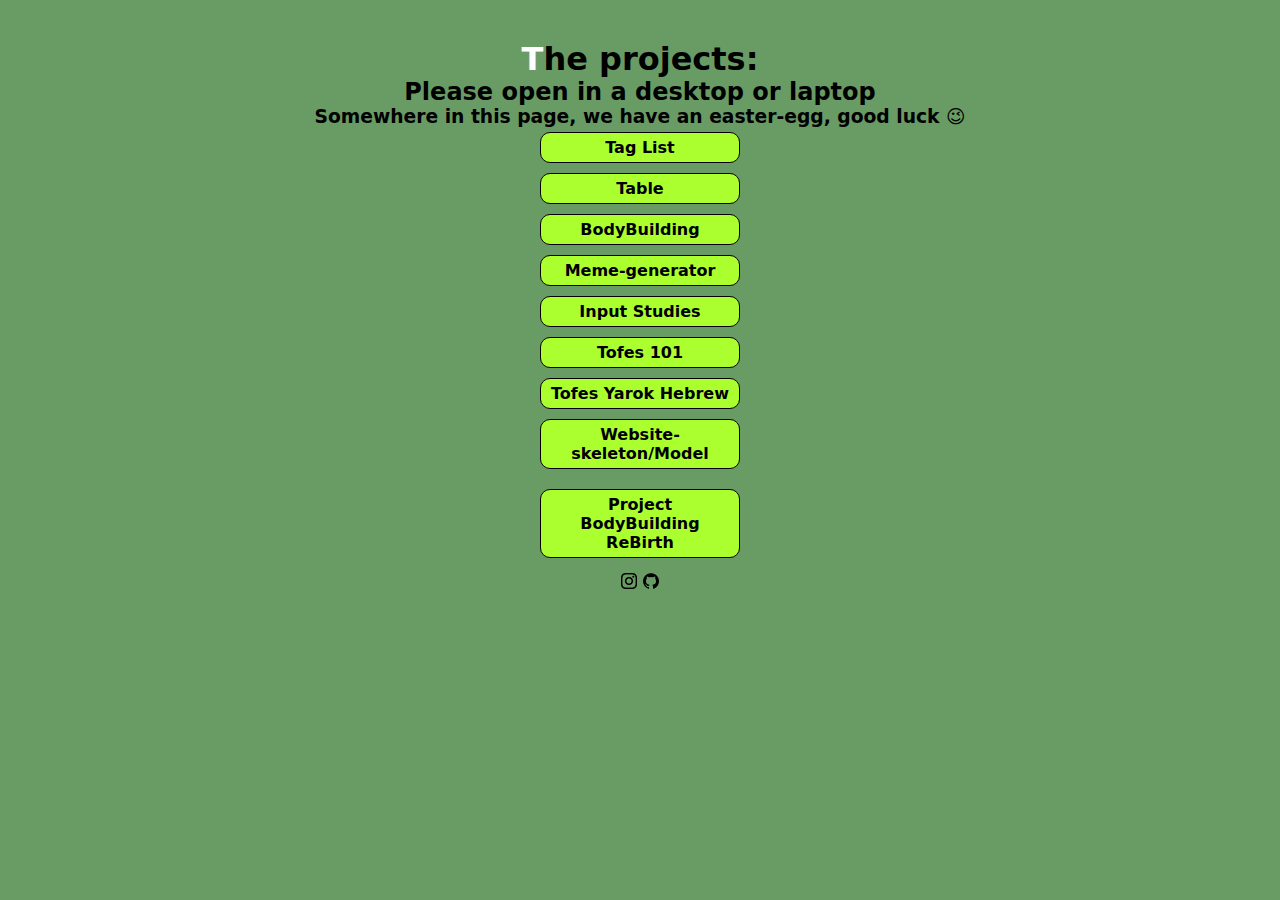
<file: index.html>
<!DOCTYPE html>
<html lang="en">
<head>
    <meta charset="UTF-8">
    <meta http-equiv="X-UA-Compatible" content="IE=edge">
    <meta name="viewport" content="width=device-width, initial-scale=1.0">
    <title>To the Projects</title>
    <link rel="stylesheet" href="stylegeneralindex.css">
</head>
<body>
    <h1>The projects:</h1>
    <h2>Please open in a desktop or laptop </h2>
    <h3>Somewhere in this page, we have an easter-egg, good luck 😉</h3>
    <ul>
        <li><a href="tag-list/index.html">Tag List</a></li>
        <li><a href="table/index.html">Table</a></li>
        <li><a href="BodyBuilding/homework2.html">BodyBuilding</a></li>
        <li><a href="meme-generator/index.html">Meme-generator</a></li>
        <li><a href="inputs/index.html">Input Studies</a></li>
        <li><a href="tofes101/index.html">Tofes 101</a></li>
        <li><a href="tofes_yarok/index.html">Tofes Yarok Hebrew</a></li>
        <li><a href="website-skeleton/index.html"> Website-skeleton/Model</a><li>
        <li><a href="https://vitorreisler.github.io/projetoBodyBuilder/index.html"> Project BodyBuilding ReBirth</a><li>
    </ul>

    <div class="social-media">
        <a href="https://www.instagram.com/vi_gr/"> <img src="instagram-logo.png" alt="vitor's-instagram-link"></a>
        <a href="https://github.com/vitorreisler"> <img src="github-logo.png" alt="vitor's-github-link"></a>
    </div>
    
    <img class="easter-egg" src="vitor-perfil-3x4.jpg" alt="easter-egg">
</body>
</html>
</file>
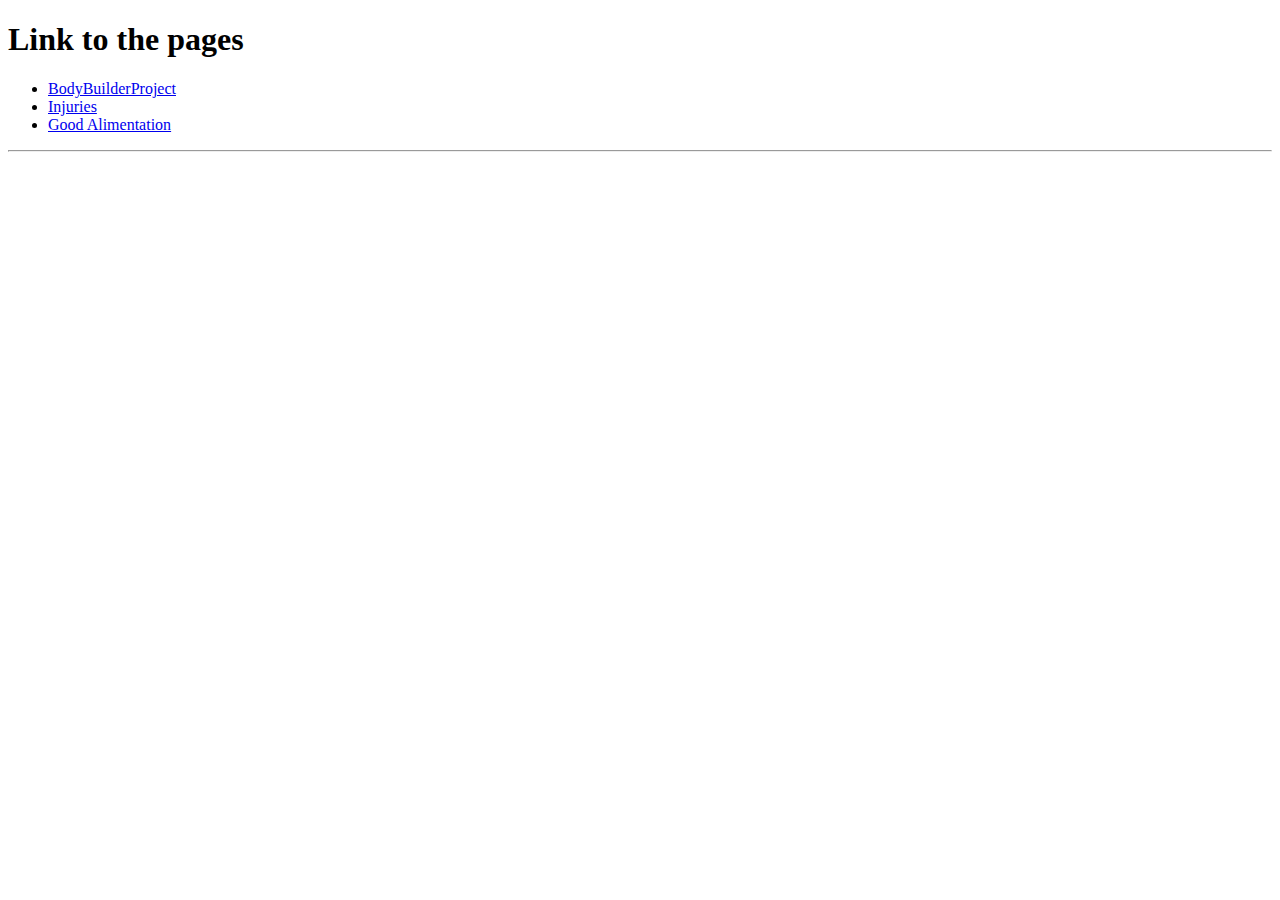
<file: BodyBuilding/index.html>
<!DOCTYPE html>
<html lang="en">
<head>
    <meta charset="UTF-8">
    <meta http-equiv="X-UA-Compatible" content="IE=edge">
    <meta name="viewport" content="width=device-width, initial-scale=1.0">
    <title>Document</title>
</head>
<body>
    <h1>Link to the pages</h1>
    <ul>
        <li><a href="homework2.html">BodyBuilderProject</a></li>
        <li><a href="homework1.html">Injuries</a></li>
        <li><a href="homework3.html">Good Alimentation</a></li>
    </ul>
    <hr>
</body>
</html>
</file>
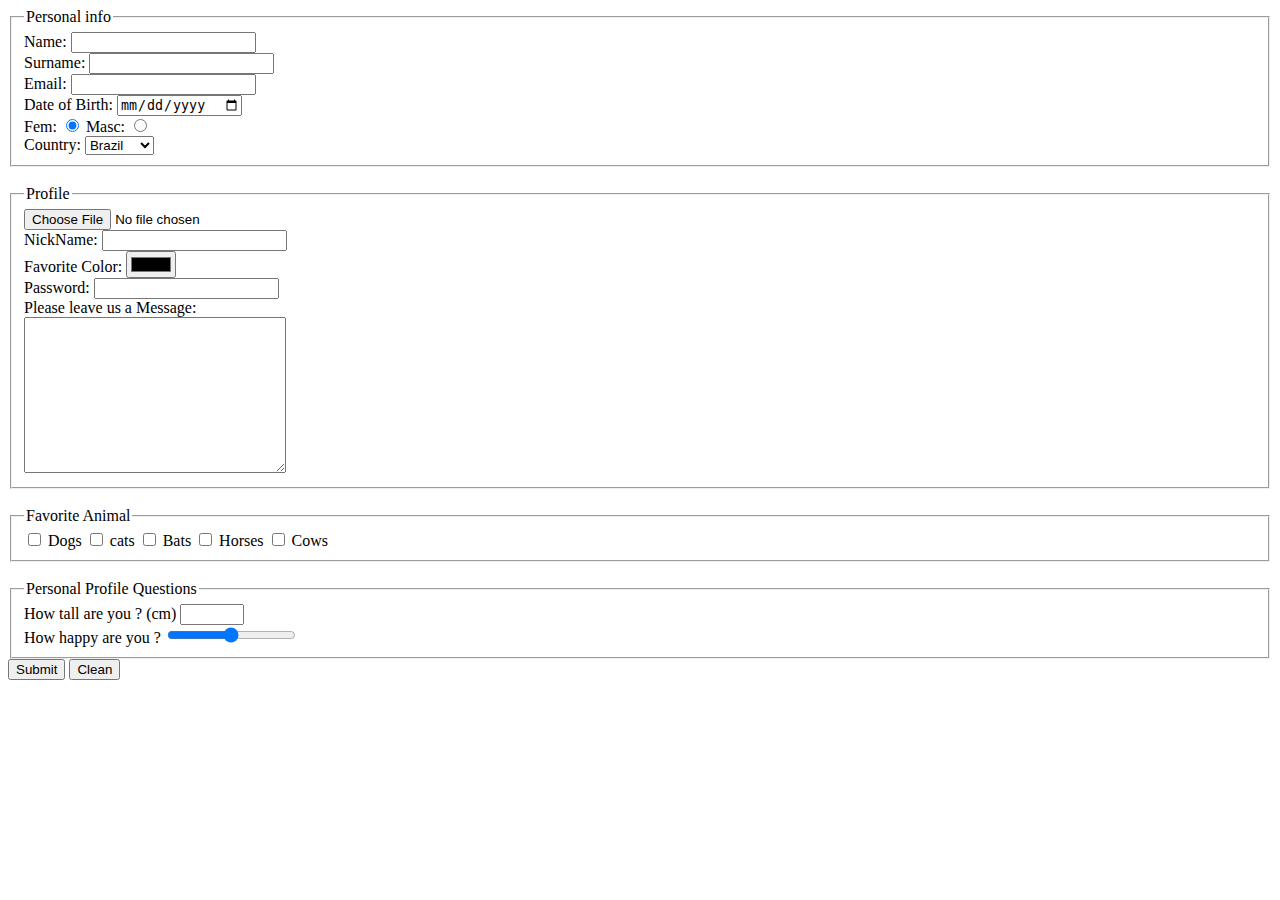
<file: inputs/index.html>
<!DOCTYPE html>
<html lang="en">
<head>
    <meta charset="UTF-8">
    <meta http-equiv="X-UA-Compatible" content="IE=edge">
    <meta name="viewport" content="width=device-width, initial-scale=1.0">
    <title>Class 7 inputs</title>
</head>
<body>
    <form action="https://formspree.io/f/maykreda" method="post">
        <fieldset>
        <legend>Personal info</legend>
        <label for="name">Name: </label>
        <input type="text" name="fname" id="name">  <br>

            <label for="surname">Surname: </label>
            <input type="text" name="fsurname" id="surname"> <br>

            <label for="email">Email: </label>
            <input type="email" name="femail" id="email"> <br>

            <label for="date">Date of Birth: </label>
            <input type="date" name="fdate" id="date" min="1940-01-01"> <br>

            <label for="sexf">Fem: </label>
            <input type="radio" name="fsex" id="sexf" value="Fem" checked>

            <label for="sexm">Masc: </label>
            <input type="radio" name="fsex" id="sexm" value="Masc"> <br>

            <label for="country">Country: </label>
            <select name="fcountry" id="country">
                <option value="Brazil">Brazil</option>
                <option value="USA">USA</option>
                <option value="Canada">Canada</option>
                <option value="Israel">Israel</option>
                <option value="Holand">Holand</option>
            </select>
        </fieldset>
        <br>
        <fieldset>
            <legend>Profile</legend>
            <label for="file"></label>
            <input type="file" name="ffile" id="file" > <br>

            <label for="nickName">NickName: </label>
            <input type="text" name="fnickName" id="nickName"> <br>

            <label for="color">Favorite Color: </label>
            <input type="color" name="fcolor" id="color"> <br>

            <label for="password"> Password: </label>
            <input type="password" name="fpassword" id="password"> <br>
            
            <label for="freeText">Please leave us a Message:</label><br>
            <textarea name="ffreeText" id="freeText" cols="30" rows="10"></textarea>
        </fieldset>
        <br>
        <fieldset>
            <legend>Favorite Animal</legend>
            <input type="checkbox" name="Dogs" id="dog">
            <label for="dog"> Dogs</label>
            <input type="checkbox" name="cats" id="cat">
            <label for="cat">cats</label>
            <input type="checkbox" name="bats" id="bat">
            <label for="bat">Bats</label>
            <input type="checkbox" name="horses" id="horse">
            <label for="horse">Horses</label>
            <input type="checkbox" name="cows" id="cow">
            <label for="cow">Cows</label>
        </fieldset>
        <br>
        <fieldset>
            <legend>Personal Profile Questions</legend>
            <label for="tall">How tall are you ? (cm)</label> 
            <input type="number" name="ftall" id="tall" min="60" max="240"> <br>
            <label for="happy">How happy are you ?</label>
            <input type="range" name="fhappy" id="happy" min="1" max="5"> <br>
        </fieldset>

        <input type="submit" value="Submit">
        <input type="reset" value="Clean">

    </form>
    
</body>
</html>
</file>
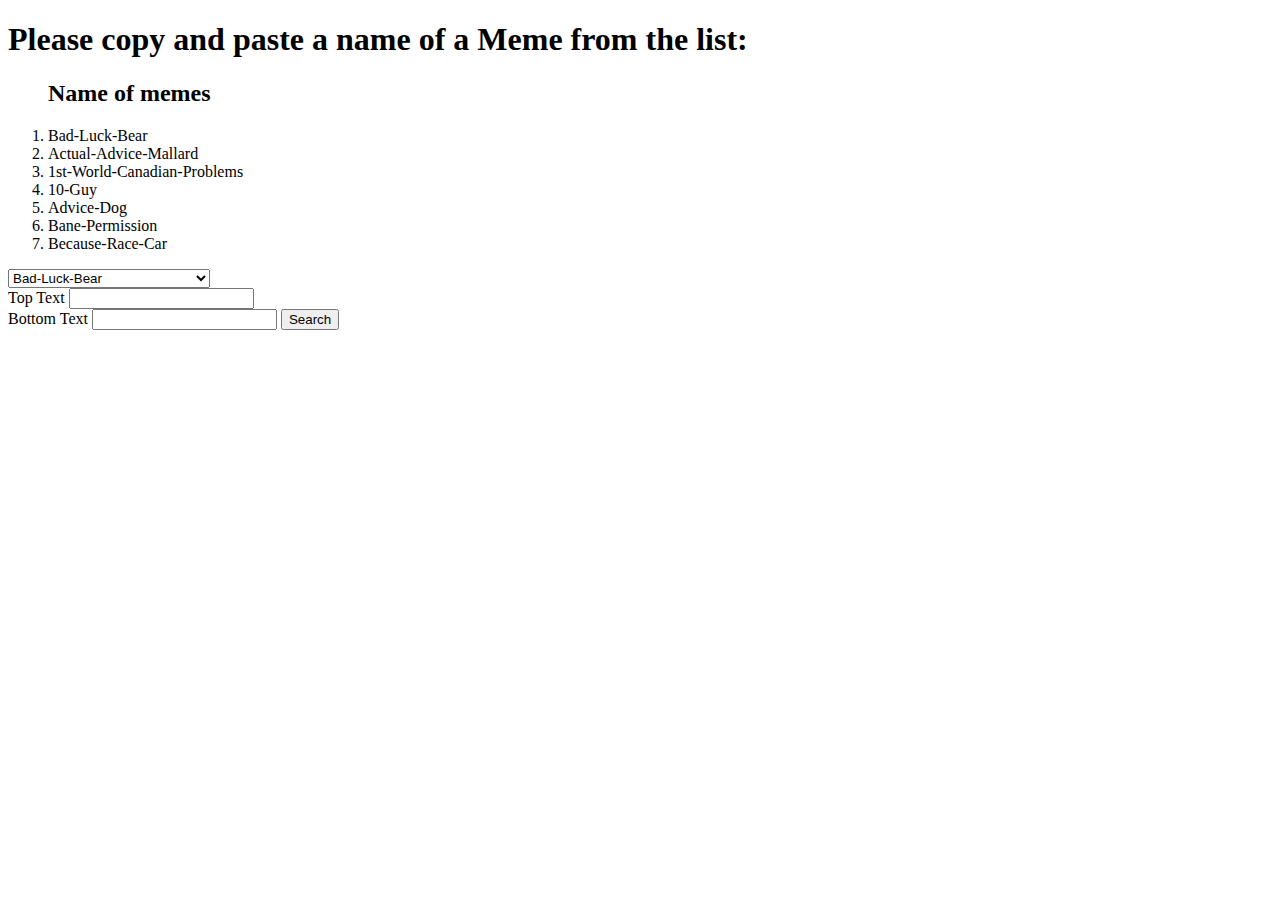
<file: meme-generator/index.html>
<!DOCTYPE html>
<html lang="en">
<head>
    <meta charset="UTF-8">
    <meta http-equiv="X-UA-Compatible" content="IE=edge">
    <meta name="viewport" content="width=device-width, initial-scale=1.0">
    <title>Meme Generator</title>
</head>
<body>
    <h1>Please copy and paste a name of a Meme from the list:</h1>
    <ol>
        <h2>Name of memes</h2>
        <li>Bad-Luck-Bear</li>
        <li>Actual-Advice-Mallard</li>
        <li>1st-World-Canadian-Problems</li>
        <li>10-Guy</li>
        <li>Advice-Dog</li>
        <li>Bane-Permission</li>
        <li>Because-Race-Car</li>
    </ol>
    <form action="https://apimeme.com/meme" method="get" target="_blank">
        <select name="meme" id=""> 
            <option value="Bad-Luck-Bear">Bad-Luck-Bear</option>
            <option value="Actual-Advice-Mallard">Actual-Advice-Mallard</option>
            <option value="1st-World-Canadian-Problems">1st-World-Canadian-Problems</option>
            <option value="10-Guy">10-Guy</option>
            <option value="Advice-Dog">Advice-Dog</option>
            <option value="Bane-Permission">Bane-Permission</option>
            <option value="Because-Race-Car">Because-Race-Car</option>
        </select>
        <br>
        <label for="topText">Top Text</label>
        <input type="text" name="top" id="topText">
        <br>
        <label for="bottomText">Bottom Text</label>
        <input type="text" name="bottom" id="bottomText">
        <button>Search</button>
           <!--https://apimeme.com/meme?meme=10-Guy&top=Top+text&bottom=Bottom+text
    <form action="https://apimeme.com/meme" method="get" target="_blank">
        <label for="memeName">Meme Name:</label>
        <input type="text" name="meme" id="memeName">
        <br>
        <label for="topText">Top Text</label>
        <input type="text" name="top" id="topText">
        <br>
        <label for="bottomText">Bottom Text</label>
        <input type="text" name="bottom" id="bottomText">
        <button>Search</button>
    </form>
<br><br><br><br><br>-->
    </form>
</body>
</html>
</file>
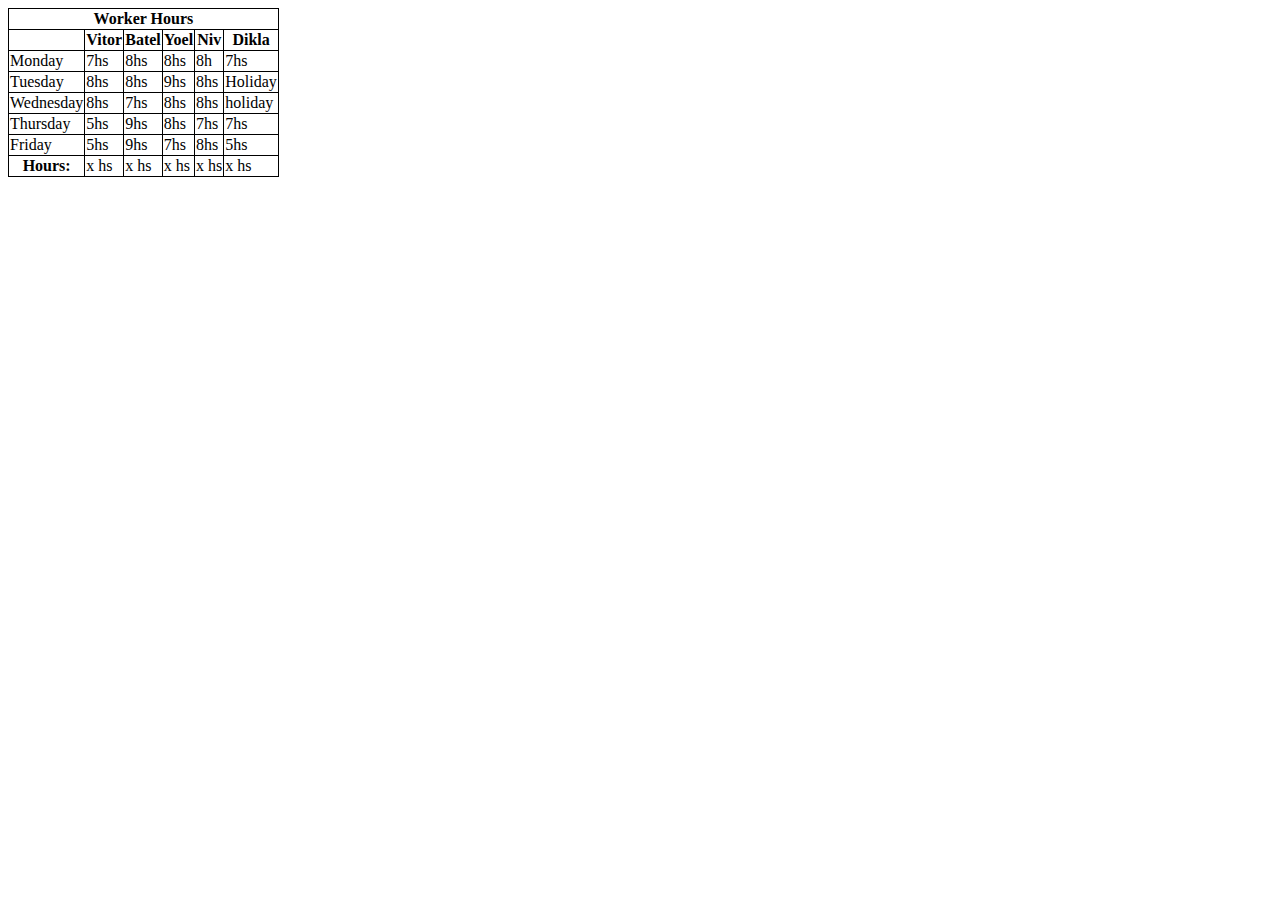
<file: table/index.html>
<!DOCTYPE html>
<html lang="en">
<head>
    <meta charset="UTF-8">
    <meta http-equiv="X-UA-Compatible" content="IE=edge">
    <meta name="viewport" content="width=device-width, initial-scale=1.0">
    <title>hour table </title>
</head>
<body>
    <table>
        <style>
            table,
            th,
            td {
              border: 1px solid black;
              border-collapse: collapse;
            }
          </style>
      
        <thead>
            <tr>
                
                <th colspan="6">
                    Worker Hours
                </th>
            

            </tr>
            <tr>
                <th></th>
                <th>Vitor</th>
                <th>Batel</th>
                <th>Yoel</td>
                <th>Niv</td>
                <th>Dikla</td>
            </tr>
        </thead>
        <tbody>
            <tr>
                <td>Monday</td>
                <td>7hs</td>
                <td>8hs</td>
                <td>8hs</td>
                <td>8h</td>
                <td>7hs</td>
            </tr>
            <tr>
                <td>Tuesday</td>
                <td>8hs</td>
                <td>8hs</td>
                <td>9hs</td>
                <td>8hs</td>
                <td>Holiday</td>
            </tr>
            <tr>
                <td>Wednesday</td>
                <td >8hs</td>
                <td>7hs</td>
                <td>8hs</td>
                <td>8hs</td>
                <td>holiday</td>
            </tr>
            <tr>
                <td>Thursday</td>
                <td>5hs</td>
                <td>9hs</td>
                <td>8hs</td>
                <td>7hs</td>
                <td>7hs</td>
            </tr>
            <tr>
                <td>Friday</td>
                <td>5hs</td>
                <td>9hs</td>
                <td>7hs</td>
                <td>8hs</td>
                <td>5hs</td>
            </tr>
        </tbody>
        <tfoot>
            <tr>
                <th>Hours:</th>
                <td>x hs</td>
                <td>x hs</td>
                <td>x hs</td>
                <td>x hs</td>
                <td>x hs</td>
            </tr>
        </tfoot>
    </table>
    
</body>
</html>
</file>
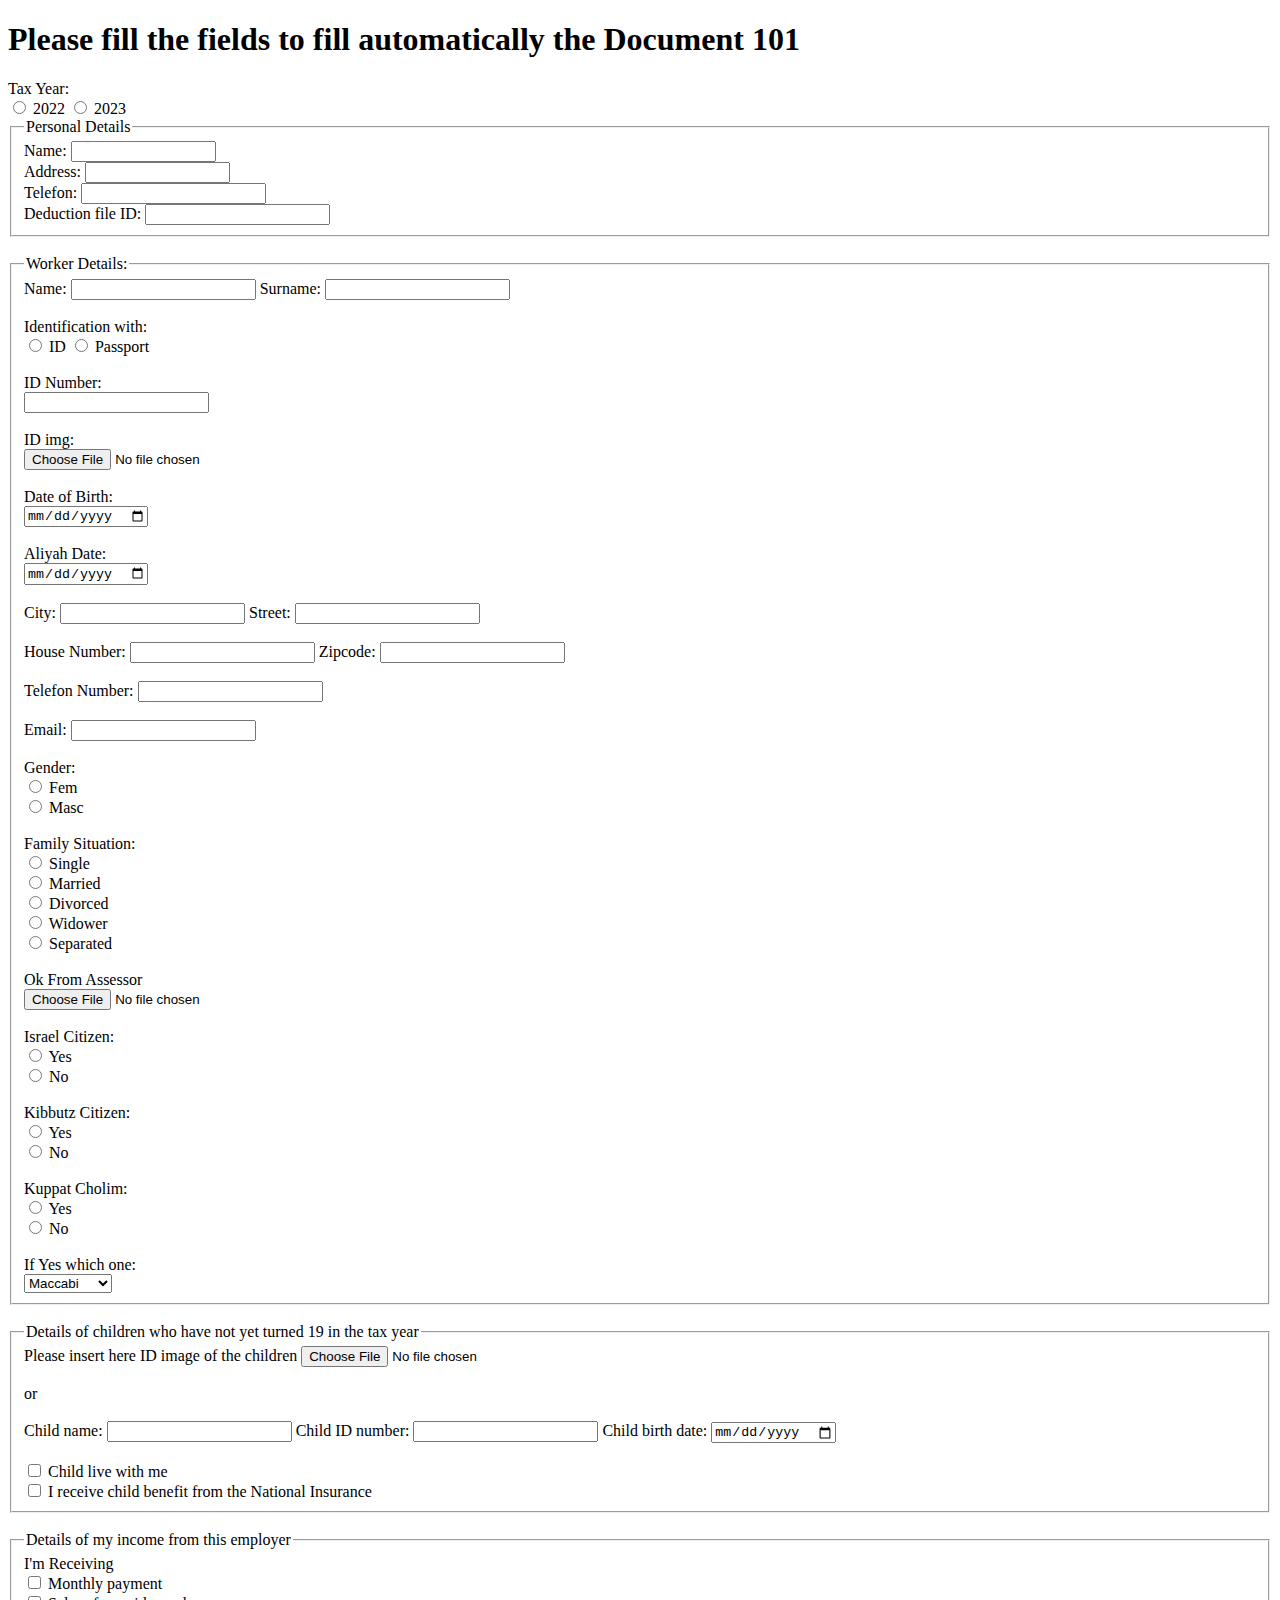
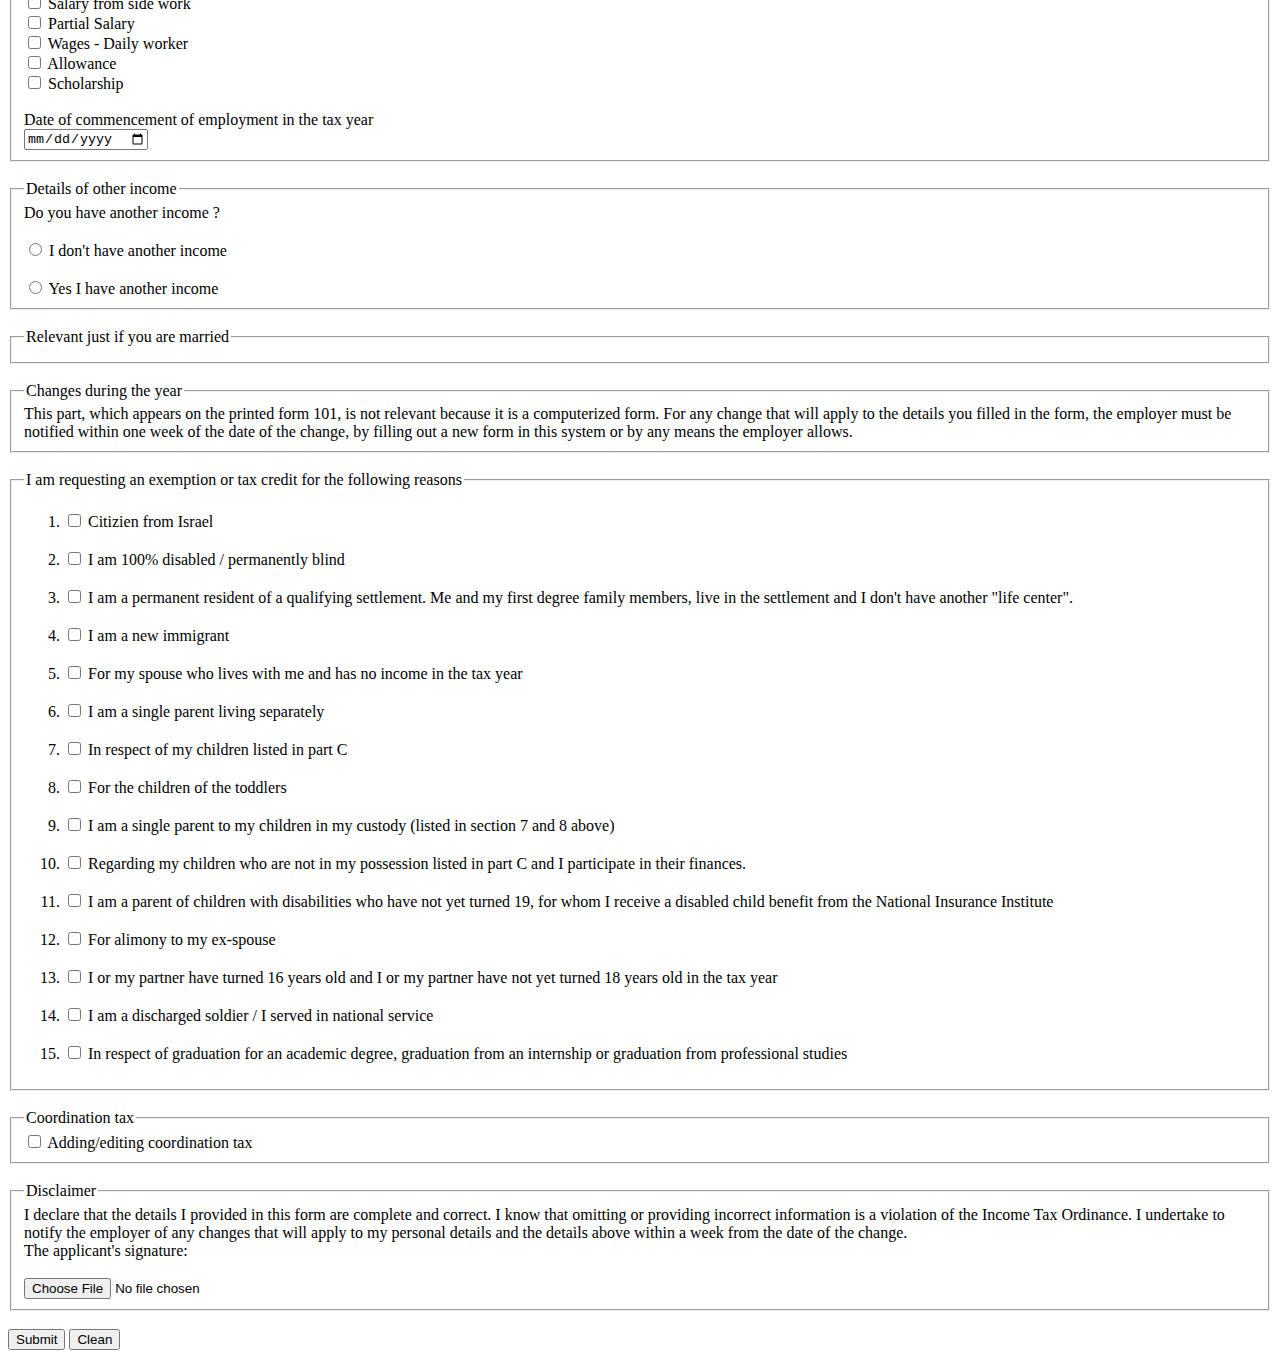
<file: tofes101/index.html>
<!DOCTYPE html>
<html lang="en">
<head>
    <meta charset="UTF-8">
    <meta http-equiv="X-UA-Compatible" content="IE=edge">
    <meta name="viewport" content="width=device-width, initial-scale=1.0">
    <title>Document</title>
</head>
<body>
    <h1>Please fill the fields to fill automatically the Document 101 </h1>
    <form action="https://formspree.io/f/xdojqejl" method="POST">
        Tax Year: <br>
        <input type="radio" name="ftax-year" id="tax-year2022" value="2022">
        <label for="tax-year2022">2022</label>
        <input type="radio" name="ftax-year" id="tax-year2023" value="2023">
        <label for="tax-year2023">2023</label>
        <fieldset>
            <legend>Personal Details</legend>
            <label for="name">Name: </label>
            <input type="text" name="fname" id="name" size="15" required >
            <br>

            <label for="address">Address: </label>
            <input type="text" name="faddress" id="address" size="15" required >
            <br>

            <label for="tel">Telefon: </label>
            <input type="tel" name="ftel" id="tel" required >
            <br>

            <label for="deduction-num">Deduction file ID:</label>
            <input type="number" name="fdeduction-num" id="deduction-num" required >
            <br>
        </fieldset>
        <br>
        <fieldset>
            <legend>Worker Details: </legend>
            <label for="worker-name">Name: </label>
            <input type="text" name="" id="worker-name" required>

            <label for="worker-surname">Surname: </label>
            <input type="text" name="fsurname" id="worker-surname" required>
            <br>
            <br>
            <span>Identification with:</span>
            <br>
            <input type="radio" name="identification-with" id="identification-with-id" value="ID">
            <label for="identification-with-id">ID</label>

            <input type="radio" name="identification-with" id="identification-with-passport" value="passport">
            <label for="identification-with-passport">Passport</label>
            <br>
            <br>
            <label for="identification-num">ID Number: </label> <br>
            <input type="number" name="fidentification-num" id="identification-num" required>
            <br>
            <br>
            <label for="id-img">ID img: </label> <br>
            <input type="file" name="fId-img" id="id-img">
            <br>
            <br>
            <label for="birth-date">Date of Birth: </label> <br>
            <input type="date" name="fbirth" id="birth-date" required>
            <br>
            <br>
            <label for="aliyah-date">Aliyah Date: </label> <br>
            <input type="date" name="faliyah" id="aliyah-date">
            <br>
            <br>
            <label for="city">City: </label>
            <input type="text" name="fcity" id="city" required>

            <label for="street">Street: </label>
            <input type="text" name="fstreet" id="street" required>
            <br>
            <br>
            <label for="house-num">House Number: </label>
            <input type="number" name="fhouse-num" id="house-num" required>

            <label for="zipcode">Zipcode: </label>
            <input type="number" name="fzipcode" id="zipcode">
            <br>
            <br>
            <label for="worker-tel-num">Telefon Number: </label>
            <input type="number" name="fworker-tel-num" id="worker-tel-num" required> 
            <br>
            <br>
            <label for="worker-email">Email: </label>
            <input type="email" name="fworker-email" id="worker-email" required> 
            <br>
            <br>
            Gender: <br>
            <input type="radio" name="fgender" id="gender-fem" value="Fem">
            <label for="gender-fem">Fem</label> 
            <br>
            <input type="radio" name="fgender" id="gender-masc" value="Masc">
            <label for="gender-masc">Masc</label>
            <br>
            <br>

            Family Situation:
             <br>
            <input type="radio" name="family-situation" id="worker-single" value="Single">
            <label for="worker-single">Single</label>
            <br>
            <input type="radio" name="family-situation" id="worker-married" value="Married">
            <label for="worker-married">Married</label>
            <br>
            <input type="radio" name="family-situation" id="worker-divorced" value="divorced">
            <label for="worker-divorced">Divorced</label>
            <br>
            <input type="radio" name="family-situation" id="worker-widower" value="widower">
            <label for="worker-widower">Widower</label>
            <br>
            <input type="radio" name="family-situation" id="worker-separated" value="separated">
            <label for="worker-separated">Separated</label>
            <br>
            <br>
            <label for="ok-assessor">Ok From Assessor</label> <br>
            <input type="file" name="form-ok-assessor" id="ok-assessor">
            <br>
            <br>
            Israel Citizen: 
            <br>
            <input type="radio" name="fisrael-citizen" id="israel-citizen-yes" value="Israelian Citizen">
            <label for="israel-citizen-yes">Yes</label>
            <br>
            <input type="radio" name="fisrael-citizen" id="israel-citizen-no" value="NOT Israelian Citizen">
            <label for="israel-citizen-no">No</label>
            <br>
            <br>

            Kibbutz Citizen: 
            <br>
            <input type="radio" name="fkibbutz-citizen" id="kibbutz-citizen-yes">
            <label for="kibbutz-citizen-yes">Yes</label>
            <br>
            <input type="radio" name="fkibbutz-citizen" id="kibbutz-citizen-no">
            <label for="kibbutz-citizen-no">No</label>
            <br>
            <br>
            Kuppat Cholim: 
            <br>
            <input type="radio" name="fkuppat-cholim" id="kuppat-cholim-yes">
            <label for="kuppat-cholim-yes">Yes</label>
            <br>
            <input type="radio" name="fkuppat-cholim" id="kuppat-cholim-no">
            <label for="kuppat-cholim-no">No</label>
            <br><br>

            If Yes which one: 
            <br>
            <select name="fworker-kuppat-cholim" id="worker-kuppat-cholim">
                <option value="Maccabi">Maccabi</option>
                <option value="Clalit">Clalit</option>
                <option value="Meyuhedet">Meyuhedet</option>
            </select>
        </fieldset>
        <br>
        <fieldset>
            <legend> 
                Details of children who have not yet turned 19 in the tax year
            </legend>
            <label for="add-children">Please insert here ID image of the children</label>
            <input type="file" name="fadd-children" id="add-children">
            <br>
            <br>
            <span>or</span> 
            <br>
            <br>
            <label for="child-name">Child name: </label>
            <input type="text" name="fchild-name" id="child-name">

            <label for="child-id-number">Child ID number: </label>
            <input type="number" name="fchild-id-number" id="child-id-number">

            <label for="child-date-birth">Child birth date: </label>
            <input type="date" name="fchild-date-birth" id="child-date-birth">
            <br>
            <br>
            <input type="checkbox" name="fchild-with-me" id="child-with-me" >
            <label for="child-with-me">Child live with me</label>
            <br>
            <input type="checkbox" name="fchild-benefit" id="child-benefit">
            <label for="child-benefit">
                I receive child benefit from the National Insurance</label>
        </fieldset>
        <br>
        <fieldset>
            <legend>
                Details of my income from this employer
            </legend>
            <span>I'm Receiving</span>
            <br>
            <input type="checkbox" name="fmonthly-payment" id="monthly-payment">
            <label for="monthly-payment">Monthly payment</label>
            <br>
            <input type="checkbox" name="fsalary-side-work" id="salary-side-work">
            <label for="salary-side-work">Salary from side work</label>
            <br>
            <input type="checkbox" name="fpartial-salary" id="partial-salary">
            <label for="partial-salary">Partial Salary </label> 
            <br>
            <input type="checkbox" name="fdaily-worker" id="daily-worker">
            <label for="daily-worker">
                Wages - Daily worker</label>
            <br>
            <input type="checkbox" name="fallowance" id="allowance">
            <label for="allowance">Allowance</label>
            <br>
            <input type="checkbox" name="fscholarship" id="scholarship">
            <label for="scholarship">Scholarship</label>
            <br>
            <br>
            <label for="date-start-working">Date of commencement of employment in the tax year</label>
            <br>
            <input type="date" name="fdate-start-working" id="date-start-working">
        </fieldset>
        <br>
        <fieldset>
            <legend>Details of other income</legend>
            <span>Do you have another income ?</span>
            <br>
            <br>
            <input type="radio" name="fanother-income" id="another-income-no">
            <label for="another-income-no">I don't have another income</label>
            <br>
            <br>
            <input type="radio" name="fanother-income" id="another-income-yes">
            <label for="another-income-yes">Yes I have another income</label>
        </fieldset>
        <br>
        <fieldset>
            <legend>Relevant just if you are married</legend>
        </fieldset>
        <br>
        <fieldset>
            <legend>Changes during the year </legend>
            <span>
                This part, which appears on the printed form 101, is not relevant because it is a computerized form.

                For any change that will apply to the details you filled in the form, the employer must be notified within one week of the date of the change, by filling out a new form in this system or by any means the employer allows.</span>
        </fieldset>
        <br>
        <fieldset>
            <legend>
                I am requesting an exemption or tax credit for the following reasons
            </legend>
            <ol>
                <li>
                    <input type="checkbox" name="fexemption-israel-citizen" id="exemption-israel-citizen">
                    <label for="exemption-israel-citizen">Citizien from Israel</label>
                </li>
                <br>
                <li>
                    <input type="checkbox" name="fexemption-disabled" id="exemption-disabled">
                    <label for="exemption-disabled">I am 100% disabled / permanently blind</label>
                </li>
                <br>
                <li>
                    <input type="checkbox" name="fexemption-settlement-citizen" id="exemption-settlement-citizen">
                    <label for="exemption-settlement-citizen">I am a permanent resident of a qualifying settlement. Me and my first degree family members, live in the settlement and I don't have another "life center".</label>
                </li>
                <br>
                <li>
                    <input type="checkbox" name="fexemption-new-immigrant" id="exemption-new-immigrant">
                    <label for="exemption-new-immigrant">I am a new immigrant</label>
                </li>
                <br>
                <li>
                    <input type="checkbox" name="fexemption-spouse-no-income" id="exemption-spouse-no-income">
                    <label for="exemption-spouse-no-income">For my spouse who lives with me and has no income in the tax year</label>
                </li>
                <br>    
                <li>
                    <input type="checkbox" name="fexemption-single-parent" id="exemption-single-parent-separately">
                    <label for="exemption-single-parent-separately">I am a single parent living separately</label>
                </li>
                <br>
                <li>
                    <input type="checkbox" name="fexemption-part-c" id="exemption-part-c">
                    <label for="exemption-part-c">In respect of my children listed in part C</label>
                </li>
                <br>
                <li>
                    <input type="checkbox" name="fexemption-toddlers-children" id="exemption-toddlers-children">
                    <label for="exemption-toddlers-children">For the children of the toddlers</label>
                </li>
                <br>
                <li>
                    <input type="checkbox" name="fexemption-single-parent" id="exemption-single-parent-children-custody">
                    <label for="exemption-single-parent-children-custody">
                        I am a single parent to my children in my custody (listed in section 7 and 8 above)</label>
                </li>
                <br>
                <li>
                    <input type="checkbox" 
                    name="fexemption-parent-without-child-but-helps-finances"
                    id="exemption-parent-without-child-but-helps-finances">
                    <label for="exemption-parent-without-child-but-helps-finances">
                        Regarding my children who are not in my possession listed in part C and I participate in their finances.
                    </label>
                </li>
                <br>
                <li>
                    <input type="checkbox" name="fexemption-disabled-children-under19" id="exemption-disabled-children-under19">
                    <label for="exemption-disabled-children-under19">
                        I am a parent of children with disabilities who have not yet turned 19, for whom I receive a disabled child benefit from the National Insurance Institute</label>
                </li>
                <br>
                <li>
                    <input type="checkbox" name="fexemption-alimony" id="exemption-alimony">
                    <label for="exemption-alimony">For alimony to my ex-spouse</label>
                </li>
                <br>
                <li>
                    <input type="checkbox" name="fexemption-under18" id="exemption-under18">
                    <label for="exemption-under18">I or my partner have turned 16 years old and I or my partner have not yet turned 18 years old in the tax year</label>
                </li>
                <br>
                <li>
                    <input type="checkbox" name="fexemption-ex-army" id="exemption-ex-army">
                    <label for="exemption-ex-army"> I am a discharged soldier / I served in national service </label>
                </li>
                <br>
                <li>
                    <input type="checkbox" name="fexemption-student" id="exemption-student">
                    <label for="exemption-student">In respect of graduation for an academic degree, graduation from an internship or graduation from professional studies</label>
                </li>
            </ol>
        </fieldset>
        <br>
        <fieldset>
            <legend> Coordination tax </legend>
            <input type="checkbox" name="fcoordination-tax" id="coordination-tax">
            <label for="coordination-tax">Adding/editing coordination tax</label>
        </fieldset>
        <br>
        <fieldset>
            <legend>Disclaimer</legend>
            <span>
                I declare that the details I provided in this form are complete and correct.
                I know that omitting or providing incorrect information is a violation of the Income Tax Ordinance.

                I undertake to notify the employer of any changes that will apply to my personal details and the details above within a week from the date of the change.
                <br>
                The applicant's signature: 
            </span>
            <br><br>
            <input type="file" name="fsignature" id="signature">
        </fieldset>
        <br>
        <input type="submit" value="Submit">
        <input type="reset" value="Clean">
    </form>
</body>
</html>
</file>
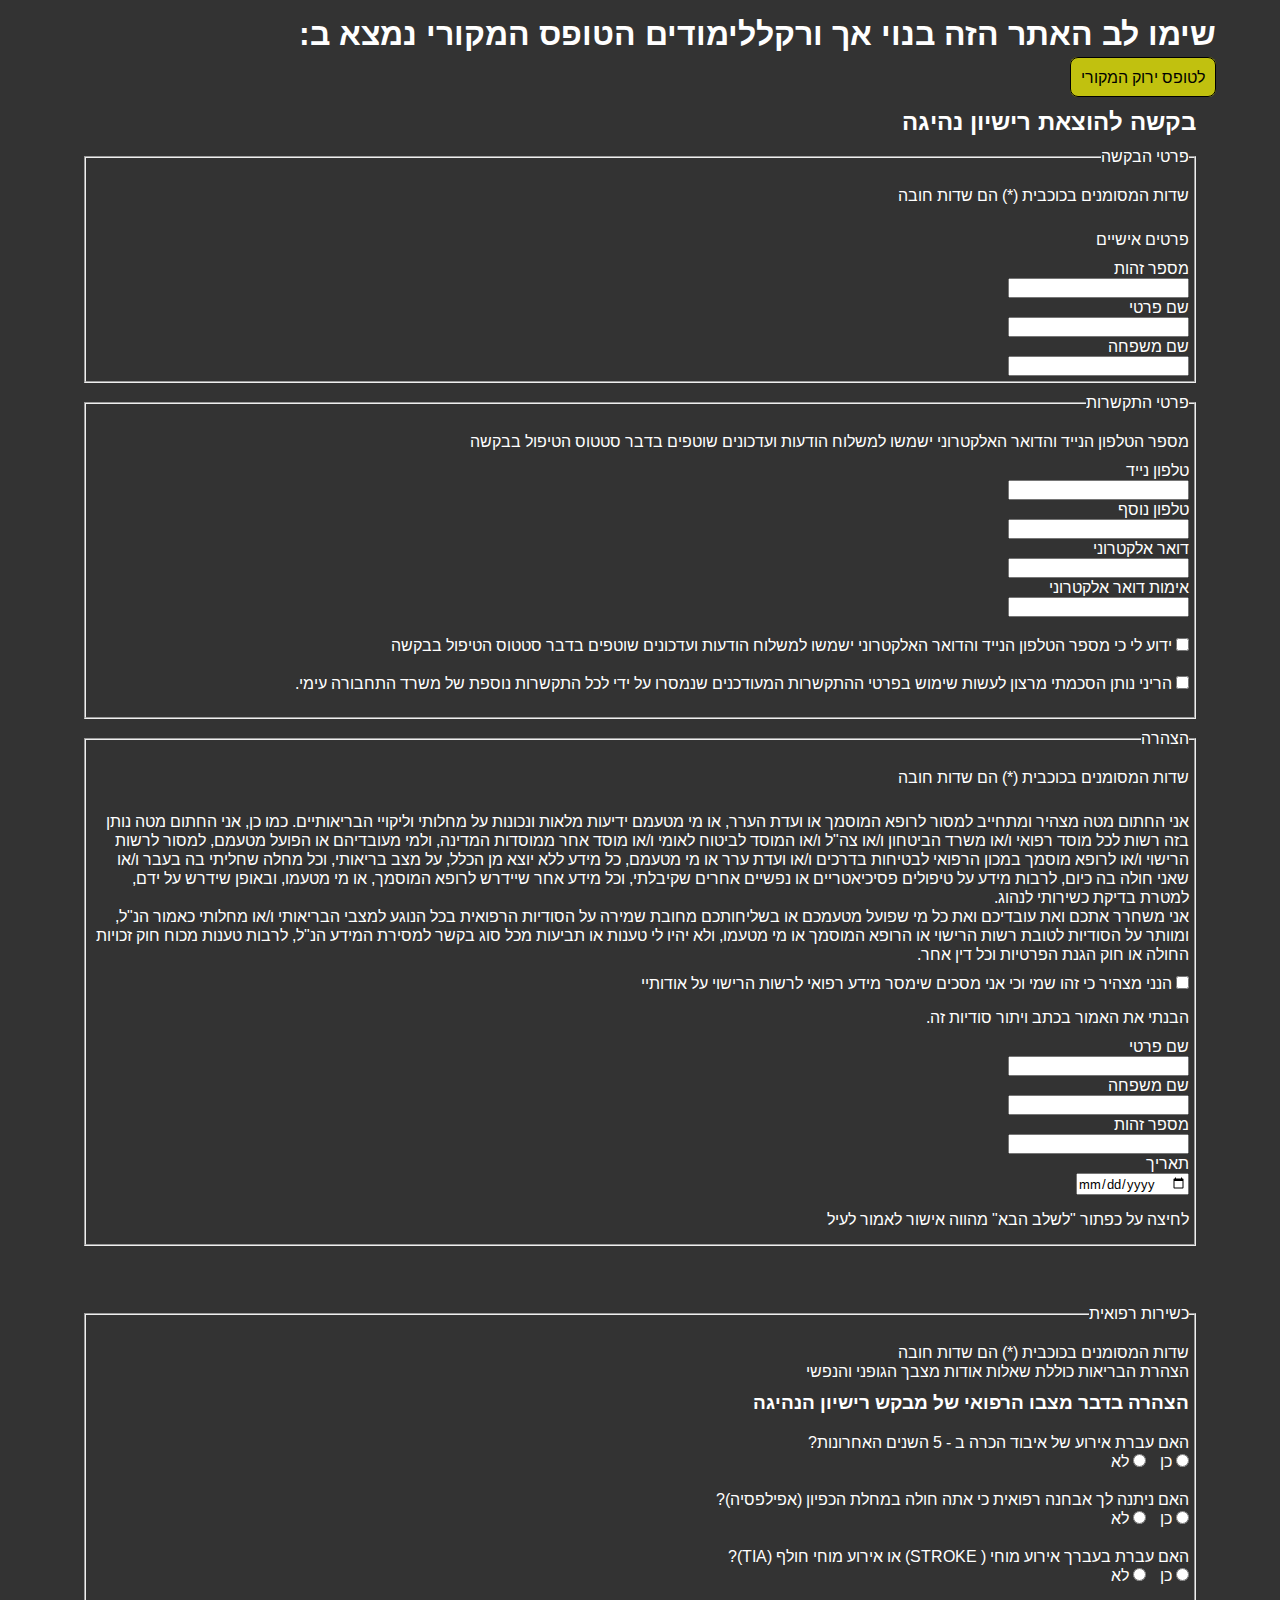
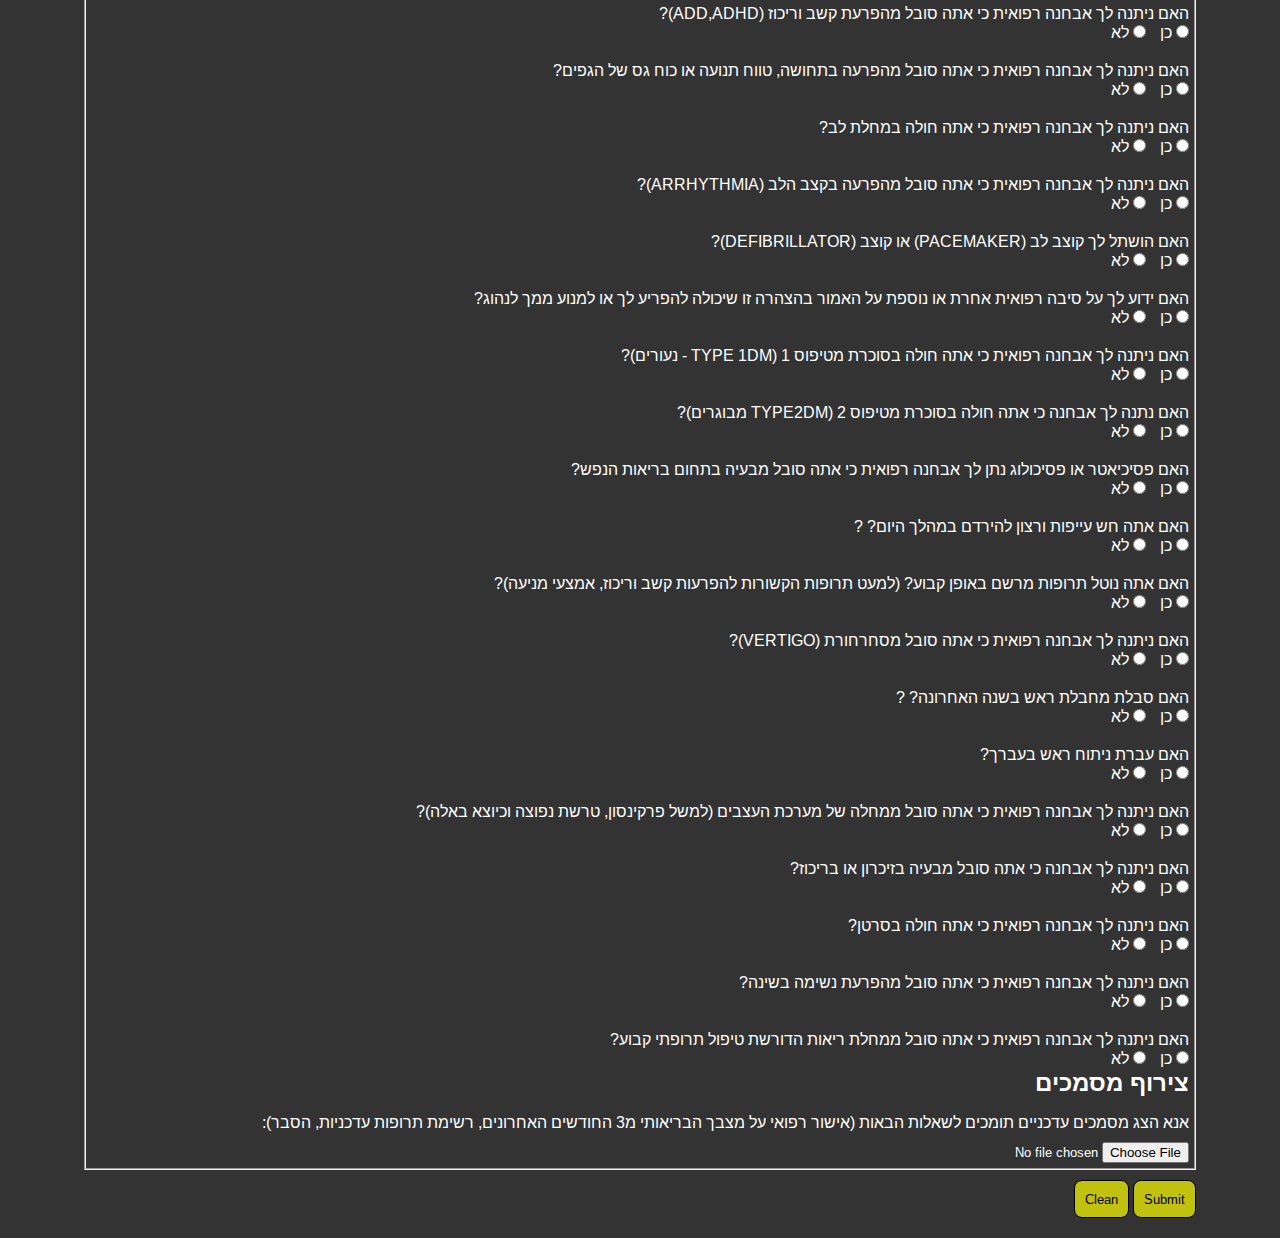
<file: tofes_yarok/index.html>
<!DOCTYPE html>
<html lang="en">
<head>
    <meta charset="UTF-8">
    <meta http-equiv="X-UA-Compatible" content="IE=edge">
    <meta name="viewport" content="width=device-width, initial-scale=1.0">
    <title>טופס ירוק</title>
    <link rel="stylesheet" href="style/style.css">
    <link rel="preconnect" href="https://fonts.googleapis.com">
<link rel="preconnect" href="https://fonts.gstatic.com" crossorigin>
<link href="https://fonts.googleapis.com/css2?family=Arimo:wght@400;700&display=swap" rel="stylesheet">
</head>
<body>
    <header>
        <h1>שימו לב האתר הזה בנוי אך ורקללימודים הטופס המקורי נמצא ב: </h1>
        <a href="https://govforms.gov.il/mw/forms/RishumTheory@mot.gov.il#" target="_blank">לטופס ירוק המקורי</a>
       
    </header>
    <main>
        <h2>
            בקשה להוצאת רישיון נהיגה
        </h2>
        <section>
            <form action="https://formspree.io/f/mgeqgjnk" method="post">
            <fieldset>
                <legend>
                    פרטי הבקשה
                </legend>
                <p> שדות המסומנים בכוכבית (*) הם שדות חובה </p>
                    <p>פרטים אישיים</p>
                    <label class="on-input" for="user-id-number">
                        מספר זהות
                    </label>
                    <input type="number" 
                        name="user-id-number"
                        id="user-id-number" 
                        minlength="1" 
                        maxlength="9" 
                        required >

                    <label class="on-input" for="user-name">שם פרטי</label>
                    <input type="text" 
                    name="fuser-name" 
                    id="user-name" 
                    required>

                    <label class="on-input" for="user-surname">שם משפחה</label>
                    <input type="text" 
                    name="fuser-surname" 
                    id="user-surname" 
                    required>

                </fieldset>


                <fieldset>
                    <legend>
                        פרטי התקשרות
                    </legend>
                    <p>מספר הטלפון הנייד והדואר האלקטרוני ישמשו למשלוח הודעות ועדכונים שוטפים בדבר סטטוס הטיפול בבקשה</p>

                    <label class="on-input" for="user-cellphone">טלפון נייד</label>
                    <input type="number" 
                    name="fuser-cellphone" 
                    id="user-cellphone">

                    <label class="on-input" for="extra-user-cellphone">טלפון נוסף</label>
                    <input type="number" 
                        name="fextra-user-cellphone"
                        id="extra-user-cellphone">

                    <label class="on-input" for="user-email">דואר אלקטרוני</label>
                    <input type="email" 
                    name="fuser-email" 
                    id="user-email">

                    <label class="on-input" for="aut-user-email">אימות דואר אלקטרוני </label>
                    <input type="email" 
                    name="faut-user-email" 
                    id="aut-user-email">
                    <br><br>

                    <input type="checkbox" 
                        name="fnotifications-economy" 
                        id="notifications-economy">
                    <label for="notifications-economy">ידוע לי כי מספר הטלפון הנייד והדואר האלקטרוני ישמשו למשלוח הודעות ועדכונים שוטפים בדבר סטטוס הטיפול בבקשה</label>
                    <br><br>

                    <input type="checkbox" 
                    name="fconsent-ministry-transport"
                    id="consent-ministry-transport">
                    <label for="consent-ministry-transport">הריני נותן הסכמתי מרצון לעשות שימוש בפרטי ההתקשרות המעודכנים שנמסרו על ידי לכל התקשרות נוספת של משרד התחבורה עימי.</label>
                    <br><br>
                </fieldset>
                
                <fieldset>
                    <legend>
                        הצהרה
                    </legend>
                    <p>שדות המסומנים בכוכבית (*) הם שדות חובה</p>
                    <p>
                        אני החתום מטה מצהיר ומתחייב למסור לרופא המוסמך או ועדת הערר, או מי מטעמם ידיעות מלאות ונכונות על מחלותי וליקויי הבריאותיים. 
כמו כן, אני החתום מטה נותן בזה רשות לכל מוסד רפואי ו/או משרד הביטחון ו/או צה"ל ו/או המוסד לביטוח לאומי ו/או מוסד אחר ממוסדות המדינה, ולמי מעובדיהם או הפועל מטעמם, למסור לרשות הרישוי ו/או לרופא מוסמך במכון הרפואי לבטיחות בדרכים ו/או ועדת ערר או מי מטעמם, כל מידע ללא יוצא מן הכלל, על מצב בריאותי, וכל מחלה שחליתי בה בעבר ו/או שאני חולה בה כיום, לרבות מידע על טיפולים פסיכיאטריים או נפשיים אחרים שקיבלתי, וכל מידע אחר שיידרש לרופא המוסמך, או מי מטעמו, ובאופן שידרש על ידם, למטרת בדיקת כשירותי לנהוג. <br>
אני משחרר אתכם ואת עובדיכם ואת כל מי שפועל מטעמכם או בשליחותכם מחובת שמירה על הסודיות הרפואית בכל הנוגע למצבי הבריאותי ו/או מחלותי כאמור הנ"ל, ומוותר על הסודיות לטובת רשות הרישוי או הרופא המוסמך או מי מטעמו, ולא יהיו לי טענות או תביעות מכל סוג בקשר למסירת המידע הנ"ל, לרבות טענות מכוח חוק זכויות החולה או חוק הגנת הפרטיות וכל דין אחר.
                    </p>
                    
                    <input type="checkbox" name="fmedical-information" id="medical-information">
                    <label for="medical-information">הנני מצהיר כי זהו שמי וכי אני מסכים שימסר מידע רפואי לרשות הרישוי על אודותיי</label>

                    <p>
                        הבנתי את האמור בכתב ויתור סודיות זה.
                    </p>

                    <label class="on-input" for="user-name-second-page">שם פרטי</label>
                    <input type="text" 
                    name="fuser-name-second-page"
                    id="user-name-second-page">

                    <label class="on-input" for="user-surname-second-page">שם משפחה</label>
                    <input type="text" 
                    name="fuser-surname-second-page"
                    id="user-surname-second-page">

                    <label class="on-input" for="user-id-number-second-page">מספר זהות</label>
                    <input type="number" 
                    name="fuser-id-number-second-page"
                    id="user-id-number-second-page">

                    <label class="on-input" for="document-completion-date">תאריך</label>
                    <input type="date" 
                    name="fdocument-completion-date"
                    id="document-completion-date">

                    <p>
                        לחיצה על כפתור "לשלב הבא" מהווה אישור לאמור לעיל 
                    </p>
                </fieldset>
                <br><br>

                <fieldset>
                    <legend>
                        כשירות רפואית 
                    </legend>
                    <p>
                        שדות המסומנים בכוכבית (*) הם שדות חובה <br>
הצהרת הבריאות כוללת שאלות אודות מצבך הגופני והנפשי
                    </p>
                    <h3>
                        הצהרה בדבר מצבו הרפואי של מבקש רישיון הנהיגה
                    </h3>
                    <br>
                    <label class="on-input" for="">האם עברת אירוע של איבוד הכרה ב - 5 השנים האחרונות?
                    </label>
                    <input type="radio" 
                    name="loss-consciousness" 
                    id="loss-consciousness-yes" 
                    value="on">
                    <label class="radio-yes" for="loss-consciousness-yes"> כן</label>

                    <input type="radio" 
                    name="loss-consciousness" 
                    id="loss-consciousness-no" 
                    value="off">
                    <label  for="loss-consciousness-no"> לא</label>
                    <br>
                    <br>

                    <label class="on-input" for="epilepsy">האם ניתנה לך אבחנה רפואית כי אתה חולה במחלת הכפיון (אפילפסיה)?
                    </label>
                    <input type="radio" 
                    name="epilepsy" 
                    id="epilepsy-on" 
                    value="on">
                    <label class="radio-yes" for="epilepsy-on">כן</label>

                    <input type="radio" 
                    name="epilepsy" 
                    id="epilepsy-off" 
                    value="off">
                    <label for="epilepsy-off">לא</label>
                    <br>
                    <br>
                    
                    <label class="on-input" for="">
                        האם עברת בעברך אירוע מוחי ( STROKE) או אירוע מוחי חולף (TIA)?
                    </label>
                    <input type="radio"
                    name="stroke" 
                    id="stroke-on" 
                    value="on" >
                    <label class="radio-yes" for="stroke-on">כן</label>
                     

                    <input type="radio"
                    name="stroke" 
                    id="stroke-off" 
                    value="off">
                    <label for="stroke-off">לא</label>
                    <br>
                    <br>
                    
                    <label class="on-input" for="ADHD">
                        האם ניתנה לך אבחנה רפואית כי אתה סובל מהפרעת קשב וריכוז (ADD,ADHD)?
                    </label>
                    <input type="radio" 
                    name="ADHD" 
                    id="adhd-on" 
                    value="on">
                    <label class="radio-yes" for="adhd-on">כן</label>

                    <input type="radio" 
                    name="ADHD" 
                    id="adhd-off" 
                    
                    alue="off">
                    <label for="adhd-off">לא</label>
                    <br>
                    <br>

                    
                    <label class="on-input" for="suffer-impaired-sensation">
                        האם ניתנה לך אבחנה רפואית כי אתה סובל מהפרעה בתחושה, טווח תנועה או כוח גס של הגפים?
                    </label>
                    <input type="radio"
                    name="suffer-impaired-sensation" 
                    id="suffer-impaired-sensation-on" 
                    value="on">
                    <label class="radio-yes" for="suffer-impaired-sensation-on">כן</label>

                    <input type="radio" 
                    name="suffer-impaired-sensation" 
                    id="suffer-impaired-sensation-off" 
                    value="off">
                    <label for="suffer-impaired-sensation-off">לא</label>
                    <br>
                    <br>
                    
                    <label class="on-input" for="heart-disease">
                        האם ניתנה לך אבחנה רפואית כי אתה חולה במחלת לב?
                    </label>
                    <input type="radio" 
                    name="heart-disease" 
                    id="heart-disease-on" 
                    value="on">
                    <label class="radio-yes" for="heart-disease-on">כן</label>

                    <input type="radio" 
                    name="heart-disease" 
                    id="heart-disease-off" 
                    value="off">
                    <label for="heart-disease-off">לא</label>
                    <br>
                    <br>
                   
                    
                    <label class="on-input" for="arrhythimia">
                        האם ניתנה לך אבחנה רפואית כי אתה סובל מהפרעה בקצב הלב (ARRHYTHMIA)?
                    </label>
                    <input type="radio"
                    name="arrhythimia" 
                    id="arrhythimia-on" 
                    value="on">
                    <label class="radio-yes" for="arrhythimia-on">כן</label>

                    <input type="radio" 
                    name="arrhythimia" 
                    id="arrhythimia-off" 
                    value="off">
                    <label for="arrhythimia-off">לא</label>
                    <br>   
                    <br>

                    <label class="on-input" for="pacemaker">
                        האם הושתל לך קוצב לב (PACEMAKER) או קוצב (DEFIBRILLATOR)?
                    </label>
                    <input type="radio"
                    name="pacemaker" 
                    id="pacemaker-on" 
                    value="on">
                    <label class="radio-yes" for="pacemaker-on">כן</label>


                    <input type="radio" 
                    name="pacemaker" 
                    id="pacemaker-off" 
                    value="off">
                    <label for="pacemaker-off">לא</label>
                    <br>
                    <br>
                    
                    <label class="on-input" for="prevent-for-driving">האם ידוע לך על סיבה רפואית אחרת או נוספת על האמור בהצהרה זו שיכולה להפריע לך או למנוע ממך לנהוג?
                    </label>
                    <input type="radio" 
                    name="prevent-for-driving" 
                    id="prevent-for-driving-on" 
                    value="on">
                    <label class="radio-yes" for="prevent-for-driving-on">כן</label>

                    <input type="radio" 
                    name="prevent-for-driving" 
                    id="prevent-for-driving-off" 
                    value="off">
                    <label for="prevent-for-driving-off">לא</label>
                    <br>
                    <br>
                        
                    <label class="on-input" for="diabetes-type1">האם ניתנה לך אבחנה רפואית כי אתה חולה בסוכרת מטיפוס 1 (TYPE 1DM - נעורים)?
                    </label>
                    <input type="radio"
                    name="diabetes" 
                    id="diabetes-type1-on" 
                    value="on">
                    <label class="radio-yes" for="diabetes-type1-on">כן</label>

                    <input type="radio" 
                    name="diabetes" 
                    id="diabetes-type1-off" 
                    value="off">
                    <label for="diabetes-type1-off">לא</label>
                    <br>
                    <br>

                    <label class="on-input" for="diabetes-type2">האם נתנה לך אבחנה כי אתה חולה בסוכרת מטיפוס 2 (TYPE2DM מבוגרים)?
                    </label>

                    <input type="radio"
                    name="diabetes-type2" 
                    id="diabetes-type2-on" 
                    value="on">
                    <label class="radio-yes" for="diabetes-type2-on">כן</label>

                    <input type="radio" 
                    name="diabetes-type2" 
                    id="diabetes-type2-off" 
                    value="off">
                    <label for="diabetes-type2-off">לא</label>
                    <br>
                    <br>

                    <label class="on-input" for="">האם פסיכיאטר או פסיכולוג נתן לך אבחנה רפואית כי אתה סובל מבעיה בתחום בריאות הנפש?
                    </label>
                    <input type="radio"
                    name="mental-health-problem" 
                    id="mental-health-problem-on"
                    
                    value="on">
                    <label class="radio-yes" for="mental-health-problem-on">כן</label>

                    <input type="radio" 
                    name="mental-health-problem" 
                    id="mental-health-problem-off" 
                    value="off">
                    <label for="mental-health-problem-off">לא</label>
                    <br>
                    <br>

                    <label class="on-input" for="fall-asleep-day">האם אתה חש עייפות ורצון להירדם במהלך היום? ? </label>
                    <input type="radio" 
                    name="fall-asleep-day" 
                    id="fall-asleep-day-on" 
                    value="on">
                    <label class="radio-yes" for="fall-asleep-day-on">כן</label>

                    <input type="radio" 
                    name="fall-asleep-day" 
                    id="fall-asleep-day-off" 
                    value="off">
                    <label for="fall-asleep-day-off">לא</label>
                    <br>
                    <br>

                    <label class="on-input" for="drugs">האם אתה נוטל תרופות מרשם באופן קבוע? (למעט תרופות הקשורות להפרעות קשב וריכוז, אמצעי מניעה)?
                    </label>
                    <input type="radio" 
                    name="drugs" 
                    id="drugs-on" 
                    value="on">
                    <label class="radio-yes" for="drugs-on">כן</label>

                    <input type="radio" 
                    name="drugs" 
                    id="drugs-off" 
                    value="off">
                    <label for="drugs-off">לא</label>
                    <br>
                    <br>

                    <label class="on-input" for="vertigo">האם ניתנה לך אבחנה רפואית כי אתה סובל מסחרחורת (VERTIGO)?
                    </label>
                    <input type="radio"                    name="vertigo" 
                    id="vertigo-on" 
                    value="on">
                    <label class="radio-yes" for="vertigo-on">כן</label>

                    <input type="radio" 
                    name="vertigo" 
                    id="vertigo-off" 
                    value="off">
                    <label for="vertigo-off">לא</label>
                    <br>
                    <br>

                    <label class="on-input" for="head-injury">האם סבלת מחבלת ראש בשנה האחרונה? ? </label>
                    <input type="radio"
                    name="head-injury" 
                    id="head-injury-on" 
                    value="on">
                    <label class="radio-yes" for="head-injury-on">כן</label>

                    <input type="radio" 
                    name="head-injury" 
                    id="head-injury-off" 
                    value="off">
                    <label for="head-injury-off">לא</label>
                    <br>
                    <br>

                    <label class="on-input" for="surgery">האם עברת ניתוח ראש בעברך?
                    </label>
                    <input type="radio"                    name="surgery" 
                    id="surgery-on" 
                    value="on">
                    <label class="radio-yes" for="surgery-on">כן</label>

                    <input type="radio" 
                    name="surgery" 
                    id="surgery-off" 
                    value="off">
                    <label for="surgery-off">לא</label>
                    <br>
                    <br>

                    <label class="on-input" for="disease-of-the-nervous-system">האם ניתנה לך אבחנה רפואית כי אתה סובל ממחלה של מערכת העצבים (למשל פרקינסון, טרשת נפוצה וכיוצא באלה)?
                    </label>
                    <input type="radio"
                    name="disease-of-the-nervous-system" 
                    id="disease-of-the-nervous-system-on" 
                    value="on">
                    <label class="radio-yes" for="disease-of-the-nervous-system-on">כן</label>

                    <input type="radio" 
                    name="disease-of-the-nervous-system" 
                    id="disease-of-the-nervous-system-off" 
                    value="off">
                    <label for="disease-of-the-nervous-system-off">לא</label>
                    <br>
                    <br>

                    <label class="on-input" for="memory-problem">האם ניתנה לך אבחנה כי אתה סובל מבעיה בזיכרון או בריכוז?
                    </label>
                    <input type="radio"
                    name="memory-problem" 
                    id="memory-problem-on" 
                    value="on">
                    <label class="radio-yes" for="memory-problem-on">כן</label>

                    <input type="radio" 
                    name="memory-problem" 
                    id="memory-problem-off" 
                    value="off">
                    <label for="memory-problem-off">לא</label>
                    <br>
                    <br>

                    <label class="on-input" for="cancer">האם ניתנה לך אבחנה רפואית כי אתה חולה בסרטן?
                    </label>
                    <input type="radio"
                    name="cancer" 
                    id="cancer-on" 
                    value="on">
                    <label class="radio-yes" for="cancer-on">כן</label>

                    <input type="radio" 
                    name="cancer" 
                    id="cancer-off" 
                    value="off">
                    <label for="cancer-off">לא</label>
                    <br>
                    <br>

                    <label class="on-input" for="sleep-disordered-breathing">האם ניתנה לך אבחנה רפואית כי אתה סובל מהפרעת נשימה בשינה?
                    </label>
                    <input 
                    type="radio"
                    name="sleep-disordered-breathing" 
                    id="sleep-disordered-breathing-on" 
                    value="on">
                    <label class="radio-yes" for="sleep-disordered-breathing-on">כן</label>

                    <input type="radio" 
                    name="sleep-disordered-breathing" 
                    id="sleep-disordered-breathing-off" 
                    value="off">
                    <label for="sleep-disordered-breathing-off">לא</label>
                    <br>
                    <br>

                    <label class="on-input" for="regular-medication">האם ניתנה לך אבחנה רפואית כי אתה סובל ממחלת ריאות הדורשת טיפול תרופתי קבוע?
                    </label>
                    <input type="radio"
                    name="regular-medication" 
                    id="regular-medication-on" 
                    value="on">
                    <label class="radio-yes" for="regular-medication-on">כן</label>

                    <input type="radio" 
                    name="regular-medication" 
                    id="regular-medication-off" 
                    value="off">
                    <label for="regular-medication-off">לא</label>

                    <h2>צירוף מסמכים</h2>
                    <p>
                        אנא הצג מסמכים עדכניים תומכים לשאלות הבאות (אישור רפואי על מצבך הבריאותי מ3 החודשים האחרונים, רשימת תרופות עדכניות, הסבר):
                    </p>

                    <input type="file" name="fadd-documentation" id="add-documentation">
                </fieldset>
                <input class="final-button" type="submit" value="Submit">
                <input class="final-button" type="reset" value="Clean">
            </form>
        </section>
    </main>
</body>
</html>
</file>
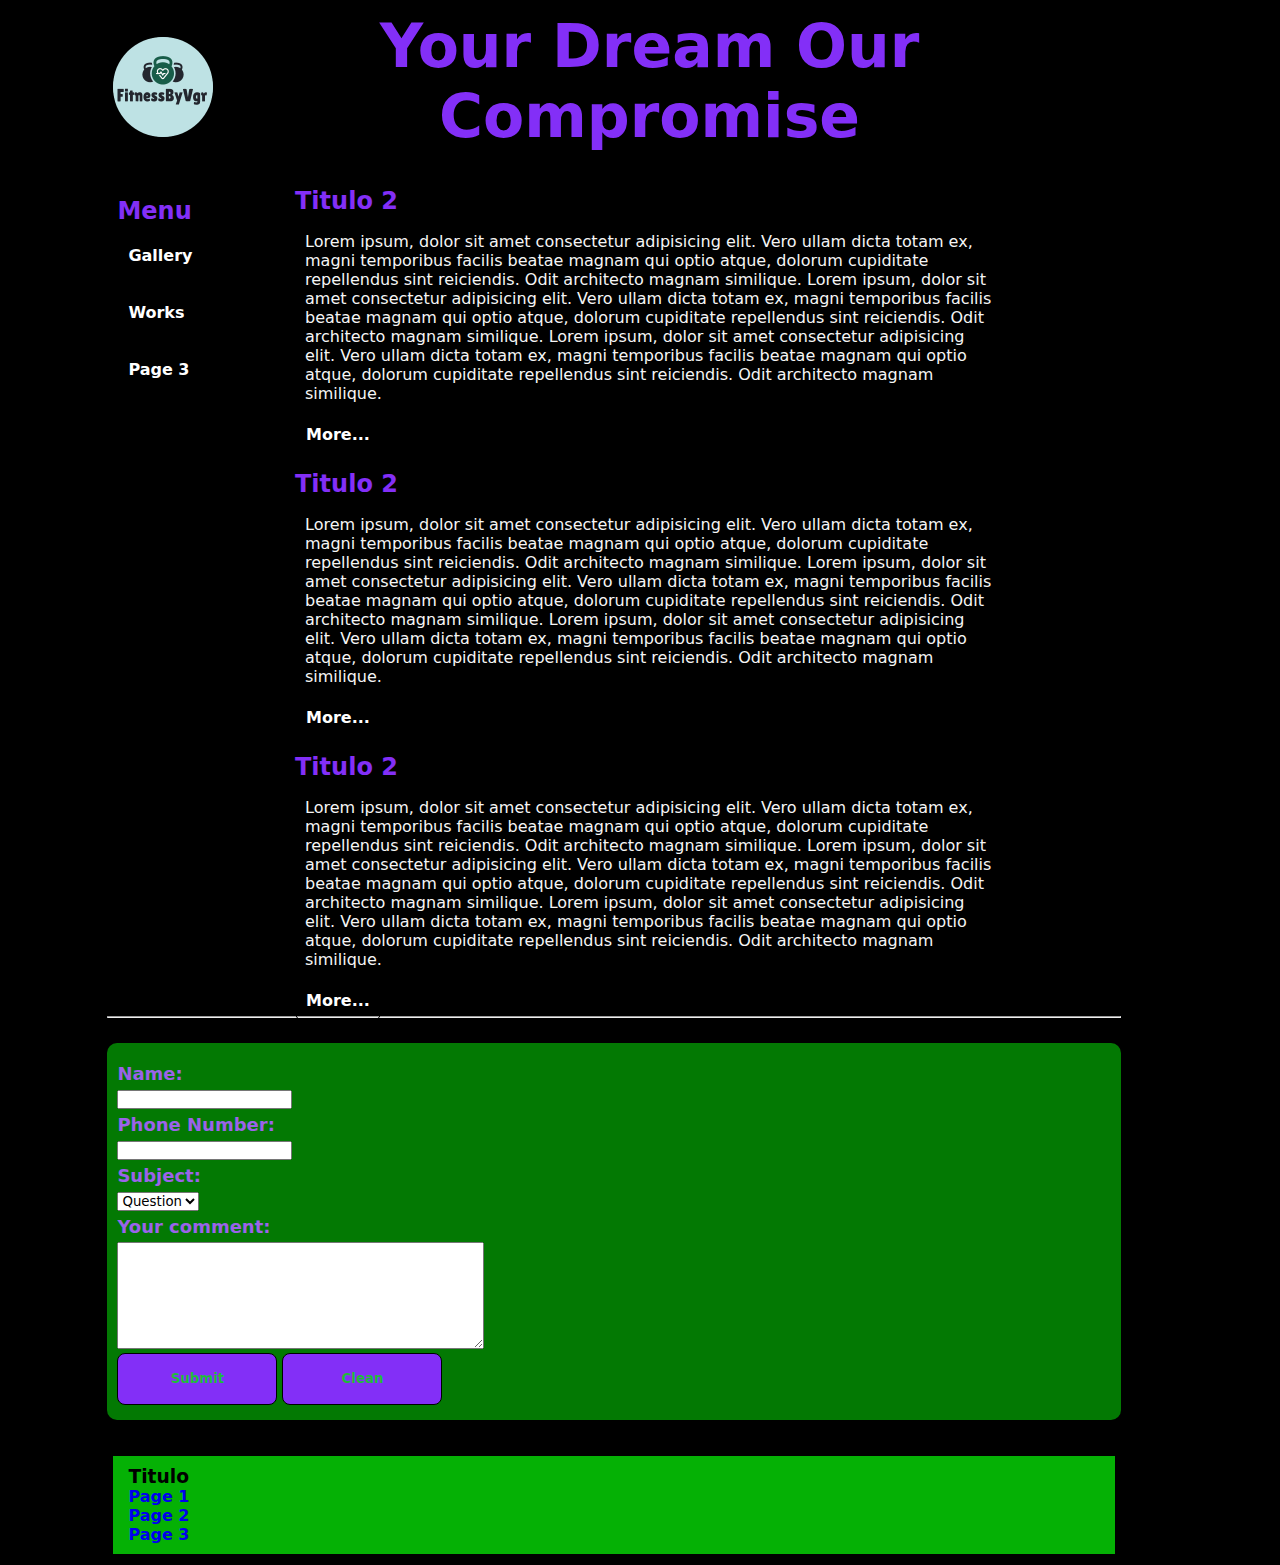
<file: website-skeleton/index.html>
<!DOCTYPE html>
<html lang="en">
<head>
    <meta charset="UTF-8">
    <meta http-equiv="X-UA-Compatible" content="IE=edge">
    <meta name="viewport" content="width=device-width, initial-scale=1.0">
    <title>Webpage Skeleton</title>
    <link rel="stylesheet" href="style/styleindex.css">
    <link rel="icon" type="image/png" sizes="16x16" href="style/photos/favicon.ico">
</head>
<body>
    <header>
        
            <div class="imagem-header">
                <img src="style/photos/logofitnessbyvgr.png" alt="logo">
            </div>
            <div class="titulo-header">
                <h1>
                    Your Dream Our Compromise 
                </h1>
            </div>
        
    </header>

    <main>
        <section class="nav">
            <ul>
                <h2>Menu</h2>
                <li> <a href="pages/gallery.html">Gallery</a></li>
                <li> <a href="pages/pageworks.html">Works</a></li>
                <li> <a href="#">Page 3</a></li>
            </ul>
        </section>
        <section class="content">
            <h2>
                Titulo 2
            </h2>

            <p>
                Lorem ipsum, dolor sit amet consectetur adipisicing elit. Vero ullam dicta totam ex, magni temporibus facilis beatae magnam qui optio atque, dolorum cupiditate repellendus sint reiciendis. Odit architecto magnam similique.
                Lorem ipsum, dolor sit amet consectetur adipisicing elit. Vero ullam dicta totam ex, magni temporibus facilis beatae magnam qui optio atque, dolorum cupiditate repellendus sint reiciendis. Odit architecto magnam similique.
                Lorem ipsum, dolor sit amet consectetur adipisicing elit. Vero ullam dicta totam ex, magni temporibus facilis beatae magnam qui optio atque, dolorum cupiditate repellendus sint reiciendis. Odit architecto magnam similique.
            </p>
            <a href="https://vitorreisler.github.io/Projects-hackerU/website-skeleton/pages/pageworks.html">More...</a>

            <h2>
                Titulo 2
            </h2>

            <p>
                Lorem ipsum, dolor sit amet consectetur adipisicing elit. Vero ullam dicta totam ex, magni temporibus facilis beatae magnam qui optio atque, dolorum cupiditate repellendus sint reiciendis. Odit architecto magnam similique.
                Lorem ipsum, dolor sit amet consectetur adipisicing elit. Vero ullam dicta totam ex, magni temporibus facilis beatae magnam qui optio atque, dolorum cupiditate repellendus sint reiciendis. Odit architecto magnam similique.
                Lorem ipsum, dolor sit amet consectetur adipisicing elit. Vero ullam dicta totam ex, magni temporibus facilis beatae magnam qui optio atque, dolorum cupiditate repellendus sint reiciendis. Odit architecto magnam similique.
            </p>
            <a href="https://vitorreisler.github.io/Projects-hackerU/website-skeleton/pages/pageworks.html">More...</a>

            <h2>
                Titulo 2
            </h2>

            <p>
                Lorem ipsum, dolor sit amet consectetur adipisicing elit. Vero ullam dicta totam ex, magni temporibus facilis beatae magnam qui optio atque, dolorum cupiditate repellendus sint reiciendis. Odit architecto magnam similique.
                Lorem ipsum, dolor sit amet consectetur adipisicing elit. Vero ullam dicta totam ex, magni temporibus facilis beatae magnam qui optio atque, dolorum cupiditate repellendus sint reiciendis. Odit architecto magnam similique.
                Lorem ipsum, dolor sit amet consectetur adipisicing elit. Vero ullam dicta totam ex, magni temporibus facilis beatae magnam qui optio atque, dolorum cupiditate repellendus sint reiciendis. Odit architecto magnam similique.
            </p>
            <a href="https://vitorreisler.github.io/Projects-hackerU/website-skeleton/pages/pageworks.html">More...</a>
            
        </section>
        
        <hr>

        <section class="contact-us">
            
                <form action="https://formspree.io/f/mdovnvvg" method="post">
                    <label for="user-name"> Name: </label>
                    <input type="text" name="fuser-name" id="user-name">

                    <label for="user-number">Phone Number: </label>
                    <input type="number" name="fuser-number" id="user-number">

                    <label for="subject-form">Subject: 

                    </label>
                    <select name="fsubject-form" id="subject-form">
                        <option value="question">
                            Question
                        </option>
                        <option value="prices">
                            Prices
                        </option>
                        <option value="works">
                            Works
                        </option>
                    </select>

                    <label for="user-message">Your comment: </label>
                    <textarea name="fuser-message" id="user-message" cols="50" rows="7"></textarea>
                    <br>
                    <input class="geral-button" type="submit" value="Submit">
                    <input class="geral-button" type="reset" value="Clean">
                </form>
        </section>
    </main>

    <footer>
        <div class="footer">  
            <ul>
                <h3>
                    Titulo
                </h3>
                <li><a href="#">Page 1</a></li>
                <li><a href="#">Page 2</a></li>
                <li><a href="#">Page 3</a></li>
            </ul>
        </div>
    </footer>

</body>
</html>
</file>
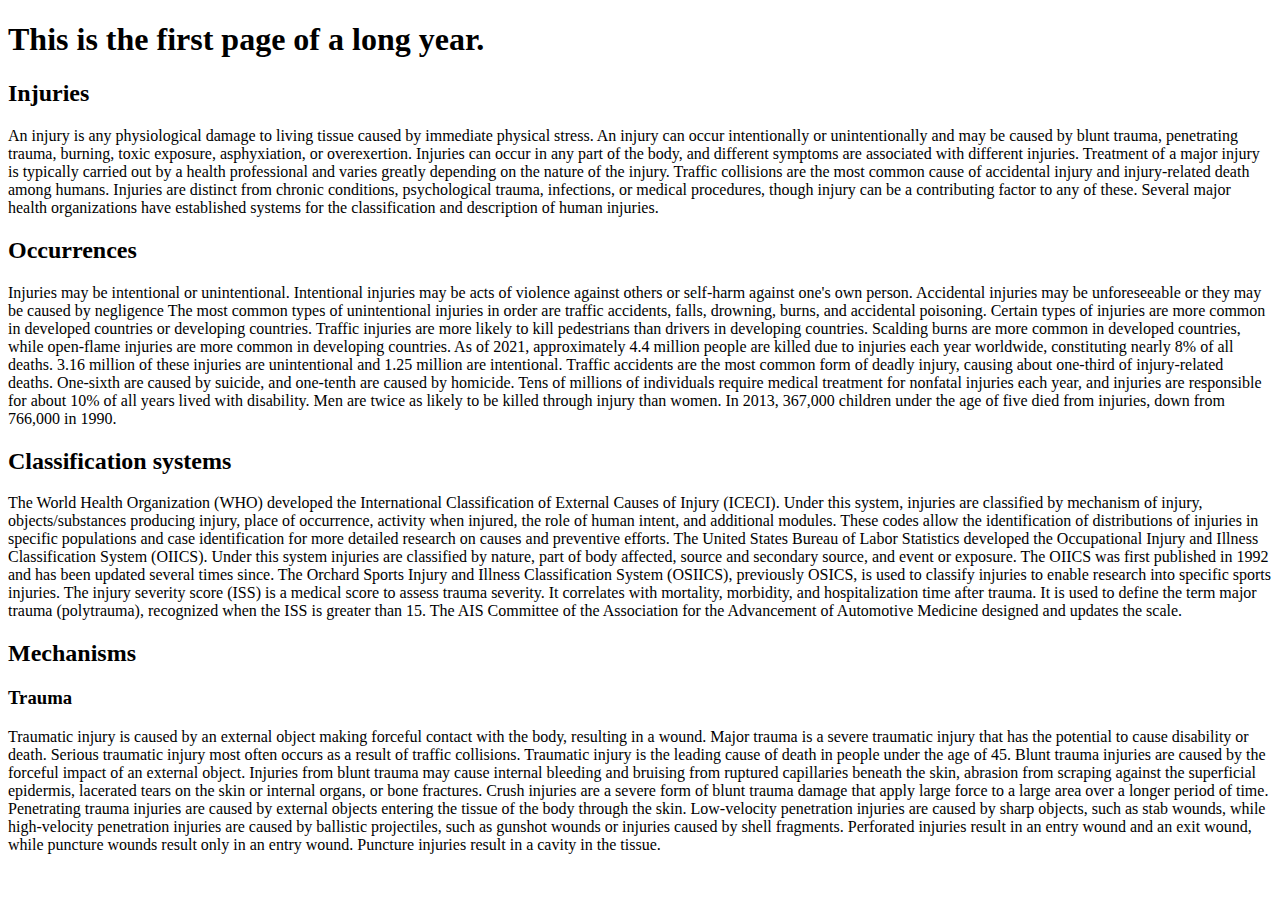
<file: BodyBuilding/homework1.html>
<!DOCTYPE html>
<html lang="en">
<head>
    <meta charset="UTF-8">
    <meta http-equiv="X-UA-Compatible" content="IE=edge">
    <meta name="viewport" content="width=device-width, initial-scale=1.0">
    <title>homework1</title>
</head>
<body>
    <h1>This is the first page of a long year.</h1>
        <h2>Injuries</h2>
            <p>
                An injury is any physiological damage to living tissue caused by immediate 
                physical stress. An injury can occur intentionally or unintentionally and may
                be caused by blunt trauma, penetrating trauma, burning, toxic exposure, 
                asphyxiation, or overexertion. Injuries can occur in any part of the body, and 
                different symptoms are associated with different injuries.
                Treatment of a major injury is typically carried out by a health professional 
                and varies greatly depending on the nature of the injury. Traffic collisions 
                are the most common cause of accidental injury and injury-related death among 
                humans. Injuries are distinct from chronic conditions, psychological trauma, 
                infections, or medical procedures, though injury can be a contributing factor
                 to any of these.
        
                Several major health organizations have established systems for the 
                classification and description of human injuries.
            </p>
        <h2>Occurrences</h2>
            <p>
                Injuries may be intentional or unintentional. Intentional injuries may be acts
                 of violence against others or self-harm against one's own person. Accidental
                 injuries may be unforeseeable or they may be caused by negligence The most 
                common types of unintentional injuries in order are traffic accidents, falls,
                 drowning, burns, and accidental poisoning. Certain types of injuries are more 
                common in developed countries or developing countries. Traffic injuries are 
                more likely to kill pedestrians than drivers in developing countries. Scalding 
                burns are more common in developed countries, while open-flame injuries are 
                more common in developing countries.
                As of 2021, approximately 4.4 million people are killed due to injuries each 
                year worldwide, constituting nearly 8% of all deaths. 3.16 million of these
                 injuries are unintentional and 1.25 million are intentional. Traffic accidents
                 are the most common form of deadly injury, causing about one-third of
                 injury-related deaths. One-sixth are caused by suicide, and one-tenth are
                 caused by homicide. Tens of millions of individuals require medical treatment
                 for nonfatal injuries each year, and injuries are responsible for about 10% of
                 all years lived with disability. Men are twice as likely to be killed through
                 injury than women. In 2013, 367,000 children under the age of five died from
                 injuries, down from 766,000 in 1990.
                
            </p>
        <h2>Classification systems</h2>
            <p>
                The World Health Organization (WHO) developed the International Classification 
                of External Causes of Injury (ICECI). Under this system, injuries are 
                classified by mechanism of injury, objects/substances producing injury, place 
                of occurrence, activity when injured, the role of human intent, and additional 
                modules. These codes allow the identification of distributions of injuries in 
                specific populations and case identification for more detailed research on 
                causes and preventive efforts.


                The United States Bureau of Labor Statistics developed the Occupational Injury
                and Illness Classification System (OIICS). Under this system injuries are 
                classified by nature, part of body affected, source and secondary source, and
                 event or exposure. The OIICS was first published in 1992 and has been updated
                 several times since. The Orchard Sports Injury and Illness Classification 
                 System (OSIICS), previously OSICS, is used to classify injuries to enable 
                 research into specific sports injuries.
                

                The injury severity score (ISS) is a medical score to assess trauma severity. 
                It correlates with mortality, morbidity, and hospitalization time after 
                trauma. It is used to define the term major trauma (polytrauma), recognized
                 when the ISS is greater than 15. The AIS Committee of the Association for the 
                 Advancement of Automotive Medicine designed and updates the scale.
            </p>
        <h2>Mechanisms</h2>
        <h3>Trauma</h3>
                <p>
                    Traumatic injury is caused by an external object making forceful contact with 
                    the body, resulting in a wound. Major trauma is a severe traumatic injury that
                    has the potential to cause disability or death. Serious traumatic injury most
                    often occurs as a result of traffic collisions. Traumatic injury is the 
                    leading cause of death in people under the age of 45.

                    Blunt trauma injuries are caused by the forceful impact of an external object.
                    Injuries from blunt trauma may cause internal bleeding and bruising from 
                    ruptured capillaries beneath the skin, abrasion from scraping against the 
                    superficial epidermis, lacerated tears on the skin or internal organs, or 
                    bone fractures. Crush injuries are a severe form of blunt trauma damage that 
                    apply large force to a large area over a longer period of time.
                    Penetrating trauma injuries are caused by external objects entering the 
                    tissue of the body through the skin. Low-velocity penetration injuries are 
                    caused by sharp objects, such as stab wounds, while high-velocity penetration
                    injuries are caused by ballistic projectiles, such as gunshot wounds or 
                    injuries caused by shell fragments. Perforated injuries result in an 
                    entry wound and an exit wound, while puncture wounds result only in an entry 
                    wound. Puncture injuries result in a cavity in the tissue.
                </p>


</body>
</html>
</file>
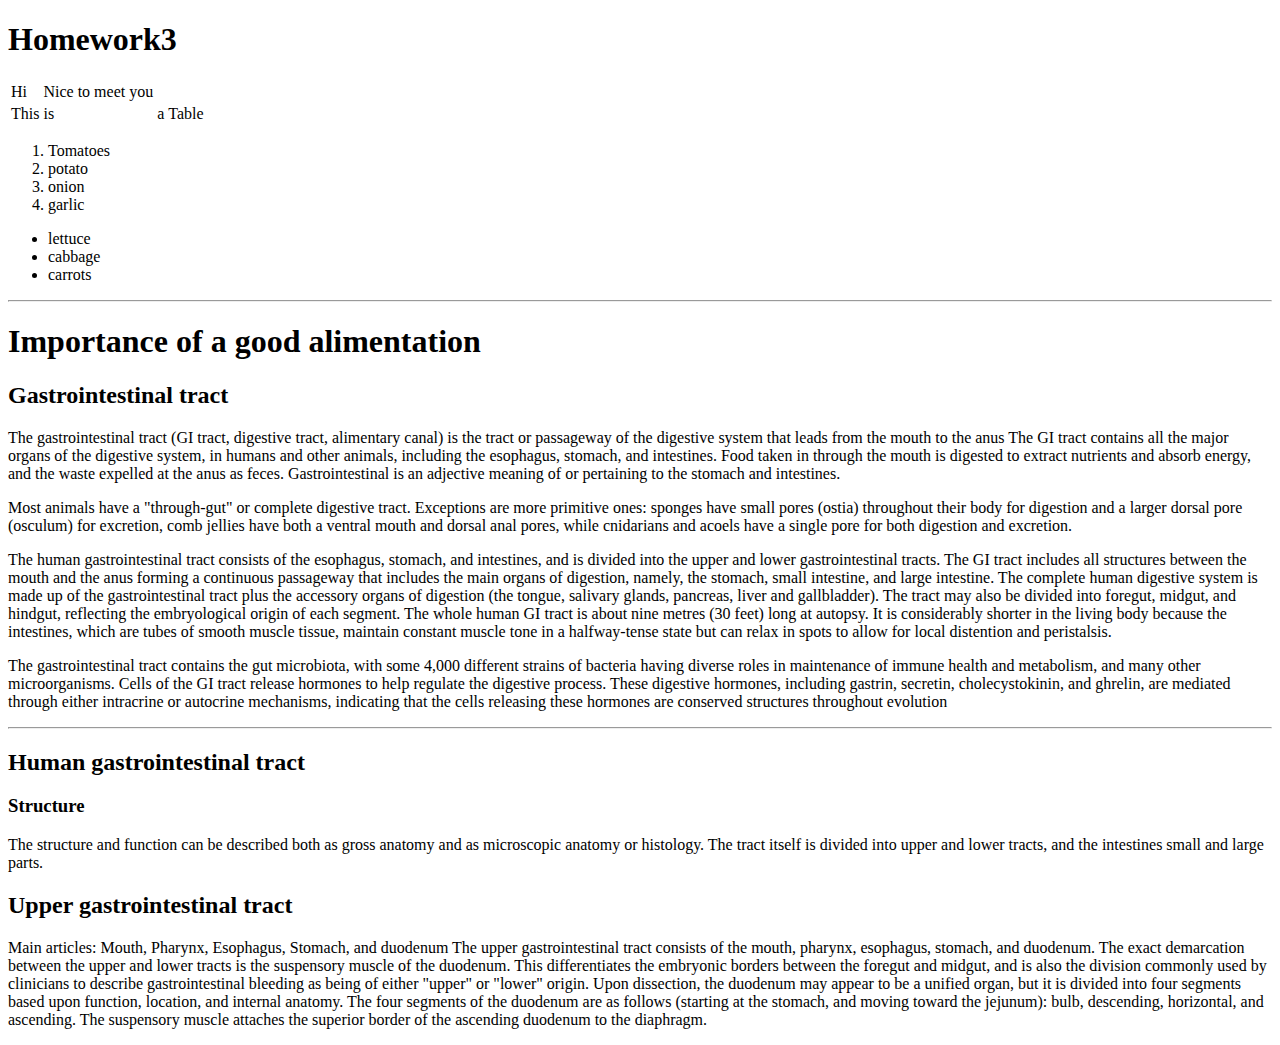
<file: BodyBuilding/homework3.html>
<!DOCTYPE html>
<html lang="en">
<head>
    <meta charset="UTF-8">
    <meta http-equiv="X-UA-Compatible" content="IE=edge">
    <meta name="viewport" content="width=device-width, initial-scale=1.0">
    <title>homework3</title>
</head>
<body>
    <h1> Homework3</h1>
    <table>
        <tr>
            <td>Hi</td>
            <td>Nice to meet you</td>
            <td></td>
        </tr>
        <tr>
            <td>This</td>
            <td>is</td>
            <td>a</td>
            <td>Table</td>
        </tr>
    </table>
    <ol>
        <li>Tomatoes</li>
        <li>potato</li>
        <li>onion</li>
        <li>garlic</li>
    </ol>
    <ul>
        <li>lettuce</li>
        <li>cabbage</li>
        <li>carrots</li>
    </ul>
<hr>
    <h1>Importance of a good alimentation</h1>
    <h2>Gastrointestinal tract</h2>
        <p>
            The gastrointestinal tract (GI tract, digestive tract, alimentary canal) is the 
            tract or passageway of the digestive system that leads from the mouth to the anus 
            The GI tract contains all the major organs of the digestive system, in humans and 
            other animals, including the esophagus, stomach, and intestines. Food taken in 
            through the mouth is digested to extract nutrients and absorb energy, and the 
            waste expelled at the anus as feces. Gastrointestinal is an adjective meaning of 
            or pertaining to the stomach and intestines.
        </p>
        <p>
            Most animals have a "through-gut" or complete digestive tract. Exceptions are more
            primitive ones: sponges have small pores (ostia) throughout their body for 
            digestion and a larger dorsal pore (osculum) for excretion, comb jellies have 
            both a ventral mouth and dorsal anal pores, while cnidarians and acoels have a 
            single pore for both digestion and excretion.
        </p>
        <p>
            The human gastrointestinal tract consists of the esophagus, stomach, and 
            intestines, and is divided into the upper and lower gastrointestinal tracts. The 
            GI tract includes all structures between the mouth and the anus forming a 
            continuous passageway that includes the main organs of digestion, namely, the 
            stomach, small intestine, and large intestine. The complete human digestive system 
            is made up of the gastrointestinal tract plus the accessory organs of digestion 
            (the tongue, salivary glands, pancreas, liver and gallbladder). The tract may also 
            be divided into foregut, midgut, and hindgut, reflecting the embryological origin 
            of each segment. The whole human GI tract is about nine metres (30 feet) long at 
            autopsy. It is considerably shorter in the living body because the intestines, 
            which are tubes of smooth muscle tissue, maintain constant muscle tone in a 
            halfway-tense state but can relax in spots to allow for local distention and 
            peristalsis.
        </p>
        <p>
            The gastrointestinal tract contains the gut microbiota, with some 4,000 different 
            strains of bacteria having diverse roles in maintenance of immune health and 
            metabolism, and many other microorganisms. Cells of the GI tract release 
            hormones to help regulate the digestive process. These digestive hormones, 
            including gastrin, secretin, cholecystokinin, and ghrelin, are mediated through 
            either intracrine or autocrine mechanisms, indicating that the cells releasing 
            these hormones are conserved structures throughout evolution
        </p>
        <hr>
        <h2>Human gastrointestinal tract</h2>
        <h3>Structure</h3>
            <p>
                The structure and function can be described both as gross anatomy and as 
                microscopic anatomy or histology. The tract itself is divided into upper and 
                lower tracts, and the intestines small and large parts.
            </p>
        <h2>Upper gastrointestinal tract</h2>
            <p> 
                Main articles: Mouth, Pharynx, Esophagus, Stomach, and duodenum
                The upper gastrointestinal tract consists of the mouth, pharynx, esophagus,
                stomach, and duodenum. The exact demarcation between the upper and lower 
                tracts is the suspensory muscle of the duodenum. This differentiates the 
                embryonic borders between the foregut and midgut, and is also the division 
                commonly used by clinicians to describe gastrointestinal bleeding as being of
                either "upper" or "lower" origin. Upon dissection, the duodenum may appear 
                to be a unified organ, but it is divided into four segments based upon 
                function, location, and internal anatomy. The four segments of the duodenum 
                are as follows (starting at the stomach, and moving toward the jejunum): 
                bulb, descending, horizontal, and ascending. The suspensory muscle attaches 
                the superior border of the ascending duodenum to the diaphragm.
            </p>
    
</body>
</html>
</file>
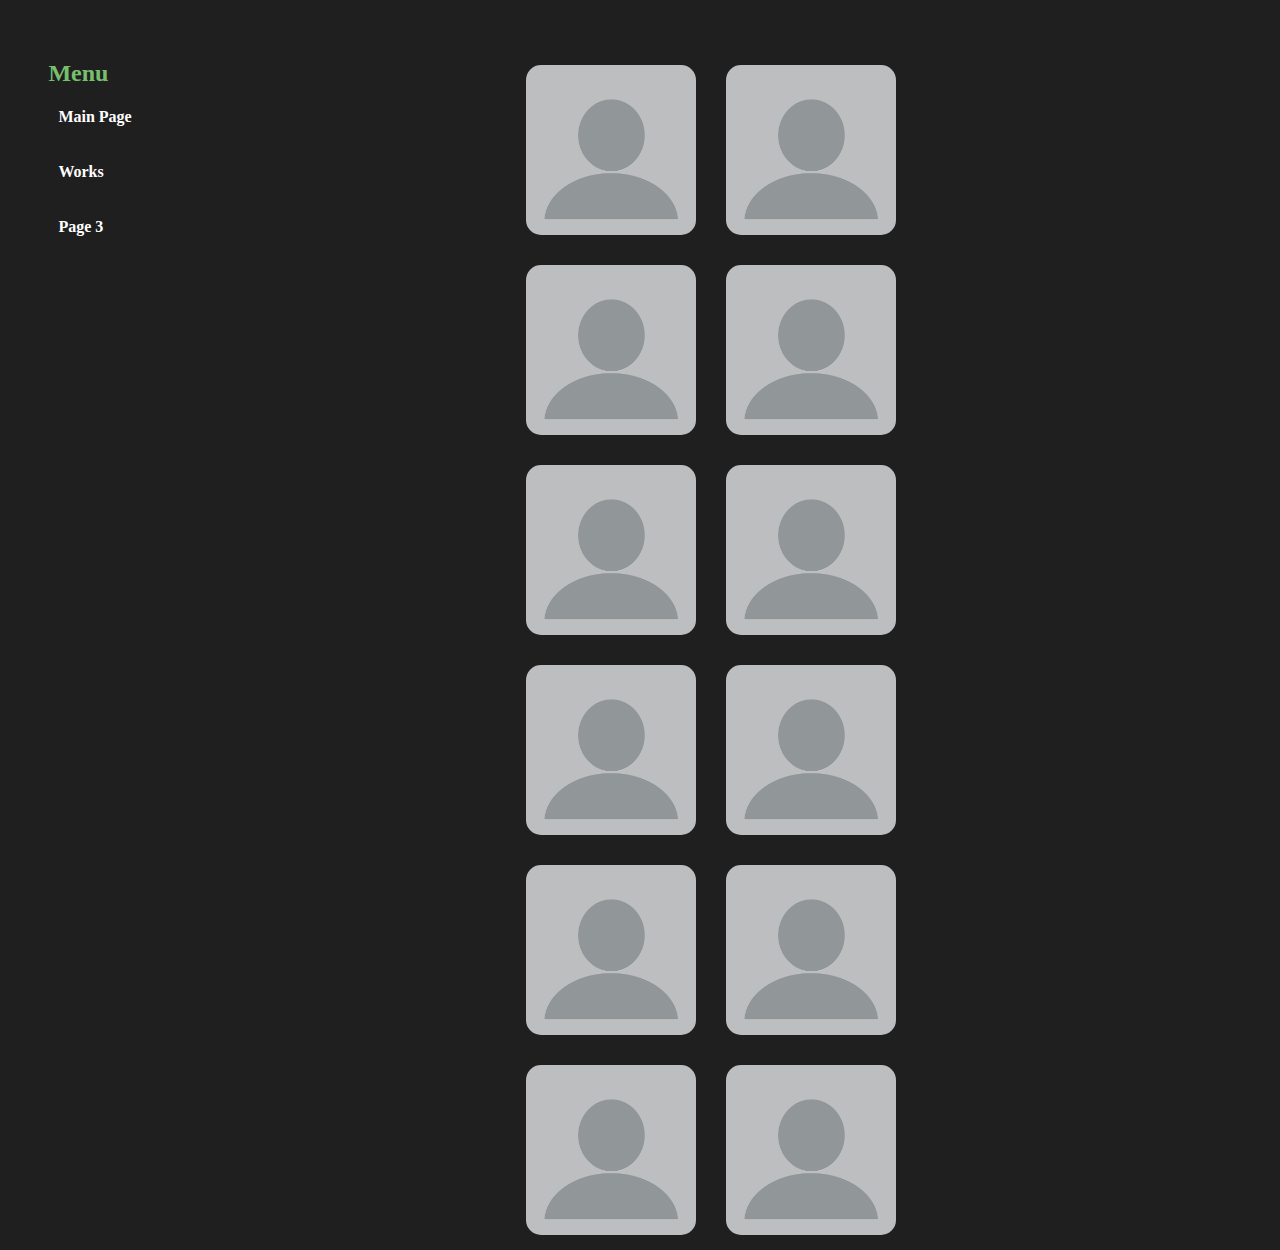
<file: website-skeleton/pages/gallery.html>
<!DOCTYPE html>
<html lang="en">
<head>
    <meta charset="UTF-8">
    <meta http-equiv="X-UA-Compatible" content="IE=edge">
    <meta name="viewport" content="width=device-width, initial-scale=1.0">
    <link rel="stylesheet" href="../style/stylegallery.css">
    <title>Gallery</title>
    <link rel="icon" type="image/png" sizes="16x16" href="../style/photos/favicon.ico">
    
</head>
<body>
    <main>
        <section class="nav">
            <ul>
                <h2>Menu</h2>
                <li> <a href="../index.html">Main Page</a></li>
                <li> <a href="../pages/pageworks.html">Works</a></li>
                <li> <a href="#">Page 3</a></li>
            </ul>
        </section>

        <div class="gallery">
            <div class="teste">
                <img src="../style/photos/blank-profile-picture-gdee8656ce_640.png" alt="somephoto">
                <img src="../style/photos/blank-profile-picture-gdee8656ce_640.png" alt="somephoto">
                <img src="../style/photos/blank-profile-picture-gdee8656ce_640.png" alt="somephoto">
                <img src="../style/photos/blank-profile-picture-gdee8656ce_640.png" alt="somephoto">
                <br>
                <img src="../style/photos/blank-profile-picture-gdee8656ce_640.png" alt="somephoto">
                <img src="../style/photos/blank-profile-picture-gdee8656ce_640.png" alt="somephoto">
                <img src="../style/photos/blank-profile-picture-gdee8656ce_640.png" alt="somephoto">
                <img src="../style/photos/blank-profile-picture-gdee8656ce_640.png" alt="somephoto">
                <br>
                <img src="../style/photos/blank-profile-picture-gdee8656ce_640.png" alt="somephoto">
                <img src="../style/photos/blank-profile-picture-gdee8656ce_640.png" alt="somephoto">
                <img src="../style/photos/blank-profile-picture-gdee8656ce_640.png" alt="somephoto">
                <img src="../style/photos/blank-profile-picture-gdee8656ce_640.png" alt="somephoto">
            </div>
        </div>
        
    </main>
</body>
</html>
</file>
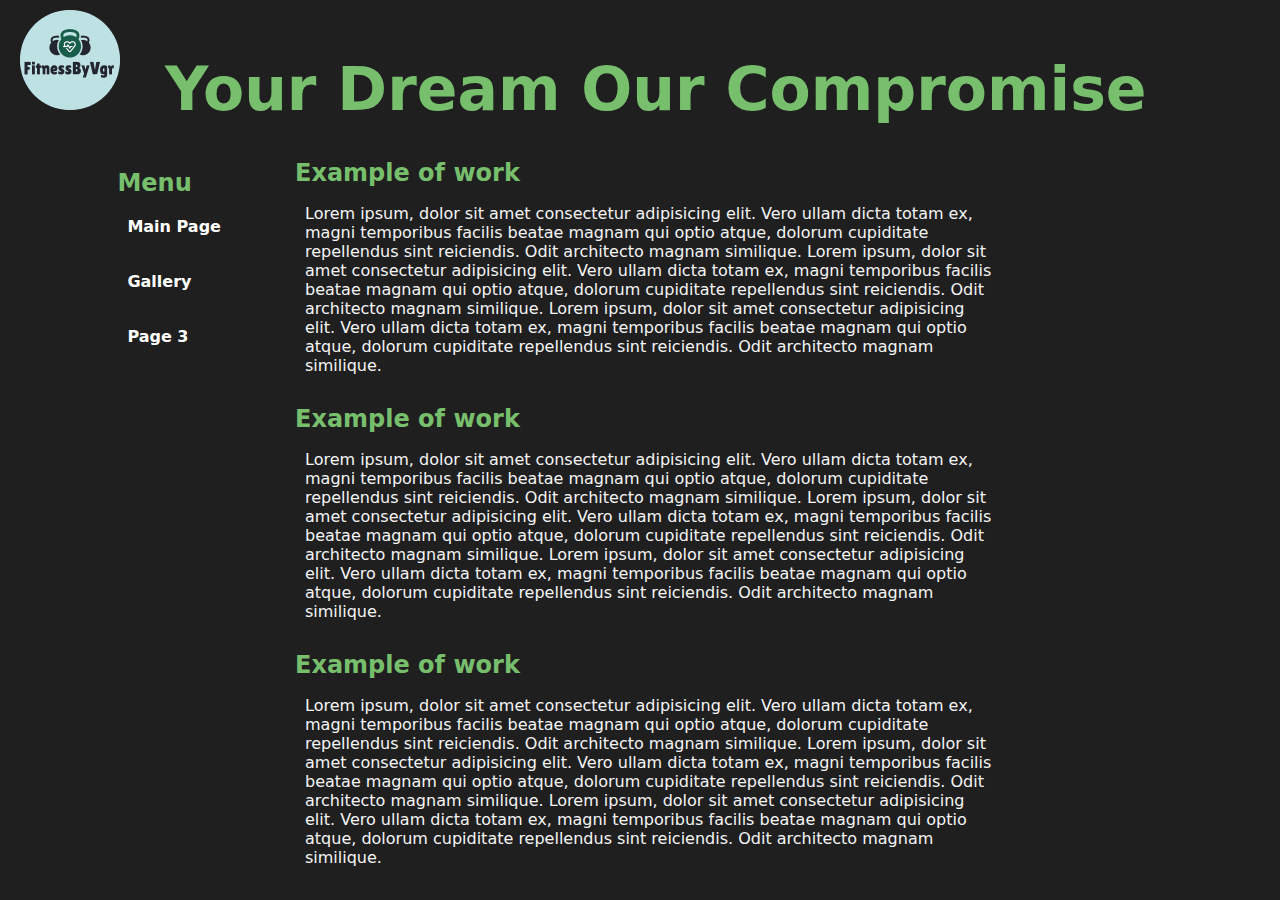
<file: website-skeleton/pages/pageworks.html>
<!DOCTYPE html>
<html lang="en">
<head>
    <meta charset="UTF-8">
    <meta http-equiv="X-UA-Compatible" content="IE=edge">
    <meta name="viewport" content="width=device-width, initial-scale=1.0">
    <title>Works</title>
    <link rel="stylesheet" href="../style/styleworks.css">
    <link rel="icon" type="image/png" sizes="16x16" href="../style/photos/favicon.ico">
</head>
<body>
    <header>
        
        <div class="imagem-header">
            <img src="../style/photos/logofitnessbyvgr.png" alt="logo">
        </div>
        <div class="titulo-header">
            <h1>
                Your Dream Our Compromise 
            </h1>
        </div>
    
</header>

<main>
    <section class="nav">
        <ul>
            <h2>Menu</h2>
            <li> <a href="../index.html">Main Page</a></li>
            <li> <a href="../pages/gallery.html">Gallery</a></li>
            <li> <a href="#">Page 3</a></li>
        </ul>
    </section>

    <section class="content">
        <h2>
            Example of work
        </h2>

        <p>
            Lorem ipsum, dolor sit amet consectetur adipisicing elit. Vero ullam dicta totam ex, magni temporibus facilis beatae magnam qui optio atque, dolorum cupiditate repellendus sint reiciendis. Odit architecto magnam similique.
            Lorem ipsum, dolor sit amet consectetur adipisicing elit. Vero ullam dicta totam ex, magni temporibus facilis beatae magnam qui optio atque, dolorum cupiditate repellendus sint reiciendis. Odit architecto magnam similique.
            Lorem ipsum, dolor sit amet consectetur adipisicing elit. Vero ullam dicta totam ex, magni temporibus facilis beatae magnam qui optio atque, dolorum cupiditate repellendus sint reiciendis. Odit architecto magnam similique.
        </p>
        

        <h2>
            Example of work
        </h2>

        <p>
            Lorem ipsum, dolor sit amet consectetur adipisicing elit. Vero ullam dicta totam ex, magni temporibus facilis beatae magnam qui optio atque, dolorum cupiditate repellendus sint reiciendis. Odit architecto magnam similique.
            Lorem ipsum, dolor sit amet consectetur adipisicing elit. Vero ullam dicta totam ex, magni temporibus facilis beatae magnam qui optio atque, dolorum cupiditate repellendus sint reiciendis. Odit architecto magnam similique.
            Lorem ipsum, dolor sit amet consectetur adipisicing elit. Vero ullam dicta totam ex, magni temporibus facilis beatae magnam qui optio atque, dolorum cupiditate repellendus sint reiciendis. Odit architecto magnam similique.
        </p>
        

        <h2>
            Example of work
        </h2>

        <p>
            Lorem ipsum, dolor sit amet consectetur adipisicing elit. Vero ullam dicta totam ex, magni temporibus facilis beatae magnam qui optio atque, dolorum cupiditate repellendus sint reiciendis. Odit architecto magnam similique.
            Lorem ipsum, dolor sit amet consectetur adipisicing elit. Vero ullam dicta totam ex, magni temporibus facilis beatae magnam qui optio atque, dolorum cupiditate repellendus sint reiciendis. Odit architecto magnam similique.
            Lorem ipsum, dolor sit amet consectetur adipisicing elit. Vero ullam dicta totam ex, magni temporibus facilis beatae magnam qui optio atque, dolorum cupiditate repellendus sint reiciendis. Odit architecto magnam similique.
        </p>
        
        
    </section>
</main>

    
</body>
</html>
</file>
<file: stylegeneralindex.css>
*{
    margin: 0;
    padding: 0;
    box-sizing: border-box;
    font-family: system-ui, -apple-system, BlinkMacSystemFont, 'Segoe UI', Roboto, Oxygen, Ubuntu, Cantarell, 'Open Sans', 'Helvetica Neue', sans-serif;
}

html {
    background-color: rgba(12, 95, 5, 0.616);
}
body {
    /*border: 1px solid black;*/
    text-align: center;
    margin-top: 25px;
    padding: 15px;
}
body > h1::first-letter {
    color: white;
}

body > h2::selection {
    color: aqua;

}

body > ul {
    list-style-type: none;
}

ul > li {
    padding: 5px;
}

li > a {
    display: block;
    margin-inline: auto;
    width: 200px;
    padding: 5px;
    text-decoration: none;
    border: 1px solid black;
    border-radius: 10px;
    color: black;
    font-weight: 600;
    background-color: rgb(172, 255, 47);
}

li > a:hover {
    background-color: black;
    color: white;
}

img.easter-egg {
    width: 50px;
    margin-top: 20px;
    margin-left: 430px;
    opacity: 0;
    transition: .3s .4s;
}

img.easter-egg:hover {
    opacity: 1;
}
</file>
<file: tofes_yarok/style/style.css>
@charset "UTF-8";

* {
margin: 0;
padding: 0;
box-sizing: border-box;
direction: rtl;
font-family: 'Arimo', sans-serif;
}

body{
    margin: auto;
    background-color: rgba(0, 0, 0, 0.801);
    color: white;
    width: 90vw;
}

header {
    margin-top: 15px;
}
header > h1 {
    padding-bottom: 15px;
}

header > a {
    background-color: rgba(255, 255, 0, 0.699);
    padding: 10px;
    border: 1px solid black;
    border-radius: 8px;
    text-decoration: none;
    color: black;
}

header > a:hover {
    background-color: rgba(255, 255, 0, 0.89);
    transition: .5s;
}

main {
    padding: 20px;
}

fieldset{
    margin: 10px 0px 10px;
    padding: 5px;
}

label.on-input {
    display: block;
    
}

p {padding: 15px 0px 10px 0px;}

.radio-yes {
padding-left: 10px;
}

input.final-button {
    background-color: rgba(255, 255, 0, 0.699);
    padding: 10px;
    border: 1px solid black;
    border-radius: 8px;
    text-decoration: none;
    color: black;
}

input.final-button:hover {
    background-color: rgba(255, 255, 0, 0.89);
    transition: .5s;
}
</file>
<file: website-skeleton/style/styleindex.css>
* {
    margin: 0;
    padding: 0;
    box-sizing: border-box;
    font-family: system-ui, -apple-system, BlinkMacSystemFont, 'Segoe UI', Roboto, Oxygen, Ubuntu, Cantarell, 'Open Sans', 'Helvetica Neue', sans-serif;
}


 body {
    margin: 0;
    width: 96vw;
    background-color: black;
}

header,  footer {
    width: 80vw;
    margin-inline: auto;
    padding: 10px;
    border: 1px solid black;
}

h1 {
    color: #832FF7;
    font-size: 60px;
    text-align: center;
}

h2 {
    margin-top: 20px;
    color: #832FF7;
}

a {
    text-decoration: none;
}

ul {
    list-style: none;
    padding: 10px;    
}

label {
    display: block;
}


header > div.imagem-header, header > div.titulo-header {
    display: inline-block;
    
}

header > div.imagem-header {
    width: 10%;
    text-align: center;
    
}

header > div.imagem-header > img {
    width: 100px;
}
header > div.titulo-header {
    width: 86%;
    text-align: center;
    
}


main {
    width: 80vw;
    margin-inline: auto;
    padding: 5px;
}


main > section.nav {
    display: inline-block;
    width: 18%;
    vertical-align: top;
    background-color: black;
    
}

main > section.content {
    display: inline-block;
    width: 70%;
}

section.content > p {
    padding: 10px;
    margin-block: 7px;
    color: whitesmoke;
} 

main > section.nav a {
    display: block;
    border: 1px solid black;
    line-height: 30px;
    padding: 10px;
    border-radius: 8px;
    color: white;
    font-weight: 600;
    margin-block: 5px;
    
}

main > section.nav a:hover {
    background-color: #832FF7;
    color: black;
    transition: .5s
}

main > section.content a {
    border: 1px solid black;
    line-height: 30px;
    padding: 10px;
    border-radius: 8px;
    color: white;
    font-weight: 600;
    
}

main > section.content a:hover {
    background-color: #832FF7;
    color: black;
    transition: .5s
}

footer {
    margin-top: 20px;
}

div.footer ul {
    background-color: rgba(6, 224, 6, 0.788);
    padding-inline: 15px;
}
div.footer a {
font-weight: 600;

}
div.footer a:hover {
    color: #a96efc;
}

 
section.contact-us {
    width: 100%;
    margin-top: 25px;
    background-color:rgba(6, 224, 6, 0.541);
    border-radius: 10px;
    padding: 15px 10px;
    

}
label {
    color: #9b63e9;
    padding: 5px 0 5px 0;
    font-size: 18px;
    font-weight: 600;
}

input.geral-button {
    border: 1px solid black;
    width: 160px;
    background-color: #832FF7;
    line-height: 30px;
    padding: 10px;
    border-radius: 8px;
    color: rgba(6, 224, 6, 0.788);
    font-weight: 600;
}

input.geral-button:hover {
    background-color:rgba(6, 224, 6, 0.788);
    font-size: 16px;
    color:  #832FF7;
    transition: .5s;
}
</file>
<file: website-skeleton/style/stylegallery.css>
*, html {
    margin: 0;
    padding: 0;
    box-sizing: border-box;
}

    body {
        margin: 0;
        width: 96vw;
        background-color: #1f1f20;
    }
    main {
        width: 90vw;
        /*border: 2px solid red;*/
        margin-inline: auto;
        margin-top: 50px;
    }

    a {
        text-decoration: none;
    }

    ul {
    list-style: none;
    padding: 10px;    
}

    h2 {
        color: #77bf6c;
    }
    main > section.nav {
        display: inline-block;
        width: 18%;
        vertical-align: top;
        background-color: #1f1f20;
        
    }

    main > section.nav a {
        display: block;
        line-height: 30px;
        padding: 10px;
        border-radius: 8px;
        color: white;
        font-weight: 600;
        margin-block: 5px;
        
    }
    main > section.nav a:hover {
        background-color: #449040;
        color: black;
        transition: .5s
    }
    

    div.gallery {
        display: inline-flex;
        width: 80%;
        flex-direction: row;
        flex-wrap: wrap;
        justify-content: center;
   
    }

    div.teste {
        display: inline-flex;
        width: 60%;
        flex-direction: row;
        flex-wrap: wrap;
        justify-content: center;
   
    }

    

    div.teste > img {
        width: 200px;
        border-radius: 15%;
        padding: 15px;
        opacity: 0.8;
         
    }

    div.teste > img:hover {
        opacity: 1;
    }
</file>
<file: website-skeleton/style/styleworks.css>
* {
    margin: 0;
    padding: 0;
    box-sizing: border-box;
    font-family: system-ui, -apple-system, BlinkMacSystemFont, 'Segoe UI', Roboto, Oxygen, Ubuntu, Cantarell, 'Open Sans', 'Helvetica Neue', sans-serif;
}


 body {
    margin: 0;
    width: 96vw;
    background-color: #1f1f20;
}

header,  footer {
    width: 96vw;
    margin-inline: auto;
    padding: 10px;
}

h1 {
    color: #77bf6c;
    font-size: 60px;
    text-align: center;
}

h2 {
    margin-top: 20px;
    color: #77bf6c;
}

a {
    text-decoration: none;
}

ul {
    list-style: none;
    padding: 10px;    
}

header > div.imagem-header, header > div.titulo-header {
    display: inline-block;
    
}

header > div.imagem-header {
    width: 10%;
    text-align: center;
    
}

header > div.imagem-header > img {
    width: 100px;
}
header > div.titulo-header {
    width: 86%;
    text-align: center;
    
}


main {
    width: 80vw;
    margin-inline: auto;
    padding: 5px;
}


main > section.nav {
    display: inline-block;
    width: 18%;
    vertical-align: top;
    background-color: #1f1f20
    
}

main > section.nav a {
    display: block;
    line-height: 30px;
    padding: 10px;
    border-radius: 8px;
    color: white;
    font-weight: 600;
    margin-block: 5px;
    
}

main > section.nav a:hover {
    background-color: #449040;
    color: black;
    transition: .5s
}

main > section.content {
    display: inline-block;
    width: 70%;
}

section.content > p {
    padding: 10px;
    margin-block: 7px;
    color: whitesmoke;
}
</file>
